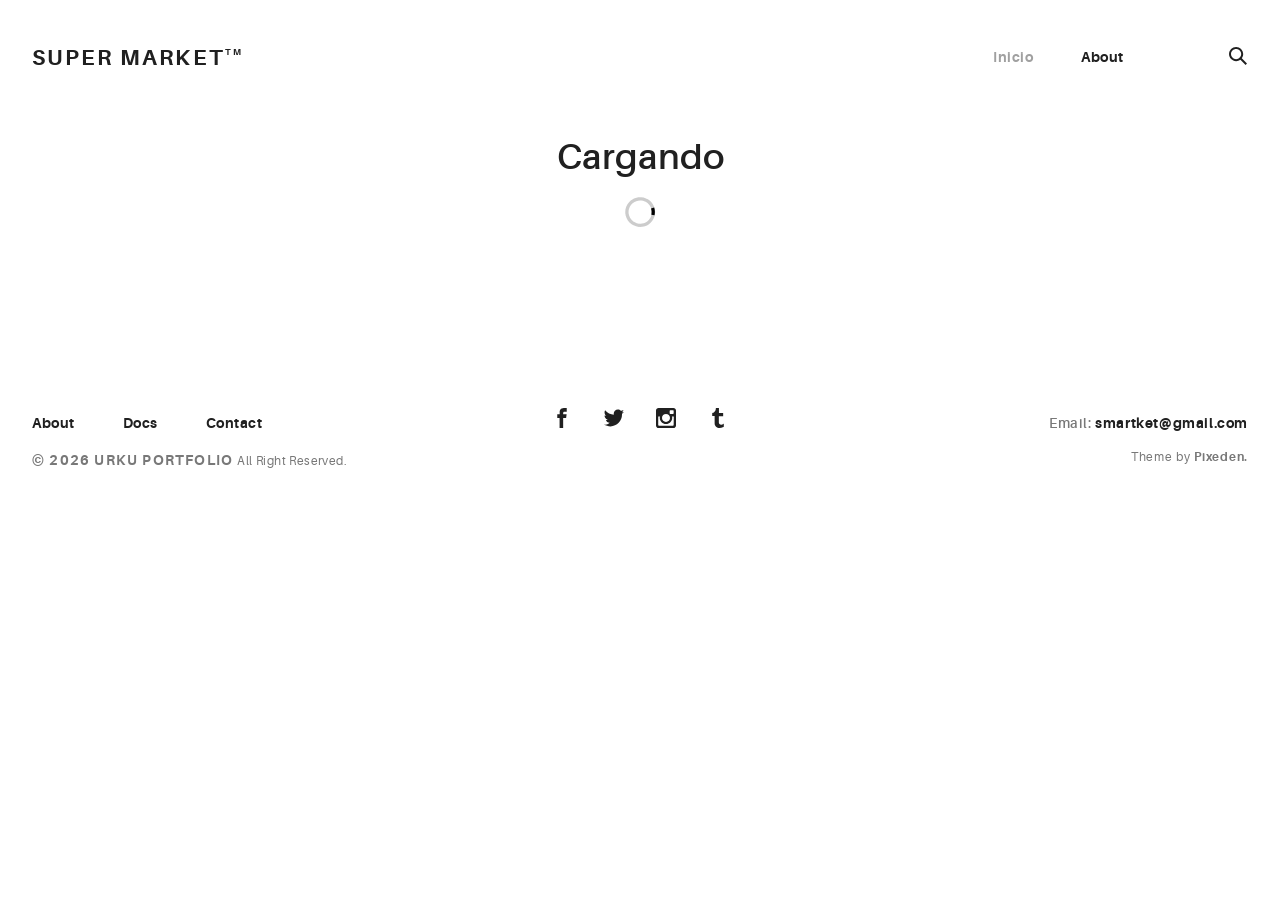
<file: docs/index.html>
<!doctype html>
<html lang="en">
<head>
  <meta charset="utf-8">
  <title>Portafolio</title>
  <!-- <base href="/"> -->
  <link rel="icon" type="image/svg+xml" href="assets/img/urku-ico.svg">
  <link rel="stylesheet" href="assets/css/aurora-pack.min.css">
  <link rel="stylesheet" href="assets/css/aurora-theme-base.min.css">
  <link rel="stylesheet" href="assets/css/urku.css">

  <meta name="viewport" content="width=device-width, initial-scale=1">
  <link rel="icon" type="image/x-icon" href="favicon.ico">
<link rel="stylesheet" href="styles.df80ecdfee89427e744a.css"></head>
<body>
  <app-root></app-root>
  <script src="assets/js/svg4everybody.min.js"></script>
  <script>svg4everybody();</script>
<script type="text/javascript" src="runtime.a66f828dca56eeb90e02.js"></script><script type="text/javascript" src="polyfills.2f4a59095805af02bd79.js"></script><script type="text/javascript" src="main.7299fb46232dbb055d49.js"></script></body>
</html>
</file>
<file: docs/assets/css/urku.css>
/* * * * * * * * * * * * * * * * * * * * *\ 
 UrkuPortfolio v1.0.0 
 Urku is a prtfolio template with a very clean style. 
 (c) 2016 Lionel <lionel@pixeden.com> (http://pixeden.com) 
 https://bitbucket.org/elrumordelaluz/urkuportfolio 
 Licensed under  MIT 
\* * * * * * * * * * * * * * * * * * * * */
@charset "UTF-8";
body {
  margin: 0;
}

.rk-container {
  margin-right: auto;
  margin-left: auto;
  padding-left: .25rem;
  padding-right: .25rem;
}
@media (min-width: 40em) {
  .rk-container {
    max-width: 88.88889em;
    width: 95vw;
  }
  .rk-container--inner {
    max-width: 68.88889em;
    width: 82vw;
  }
}
.rk-container--full {
  max-width: 100%;
  padding-left: 0;
  padding-right: 0;
  width: 100%;
}
@media (min-width: 64em) {
  .rk-container {
    padding-left: 0;
    padding-right: 0;
  }
}

.rk-main {
  z-index: 1;
  position: static;
}
.top-fixed .rk-main {
  padding-top: 8.5rem;
}
@media (min-width: 64em) {
  .rk-main {
    position: relative;
  }
}

.rk-header {
  background-color: #fff;
  position: relative;
  z-index: 5;
}
.top-fixed .rk-header {
  position: fixed;
}

.rk-topbar {
  -webkit-box-align: start;
  -webkit-align-items: flex-start;
  -ms-flex-align: start;
          align-items: flex-start;
  display: -webkit-box;
  display: -webkit-flex;
  display: -ms-flexbox;
  display:         flex;
  -webkit-flex-wrap: wrap;
      -ms-flex-wrap: wrap;
          flex-wrap: wrap;
  -webkit-box-pack: justify;
  -webkit-justify-content: space-between;
  -ms-flex-pack: justify;
          justify-content: space-between;
  padding-bottom: 3.3rem;
  padding-top: 2.8rem;
}
@media (min-width: 64em) {
  .rk-topbar {
    padding-bottom: 0;
  }
}

.rk-logo {
  -webkit-box-flex: 0;
  -webkit-flex: 0 0 100%;
      -ms-flex: 0 0 100%;
          flex: 0 0 100%;
  font-size: 1.375rem;
  font-weight: 700;
  letter-spacing: 2.25px;
  text-align: center;
  text-transform: uppercase;
  width: 20%;
}
.rk-logo sup {
  font-size: .5625rem;
  position: relative;
  top: -1px;
}
@media (min-width: 64em) {
  .rk-logo {
    -webkit-box-flex: 1;
    -webkit-flex: 1;
        -ms-flex: 1;
            flex: 1;
    text-align: left;
  }
}

.rk-search {
  -webkit-align-self: flex-start;
  -ms-flex-item-align: start;
          align-self: flex-start;
  margin-bottom: 3.4rem;
  margin-left: 7.7rem;
  padding-top: .16rem;
  position: relative;
}
.rk-search label,
.rk-search input {
  display: inline-block;
  vertical-align: middle;
}
.rk-search label {
  cursor: pointer;
  height: 1.875rem;
  left: -1.5rem;
  padding-bottom: .67em;
  padding-top: 0;
  position: absolute;
  top: 0;
  -webkit-transition: color .3s;
          transition: color .3s;
  width: 1.875rem;
  z-index: 20;
}
.rk-search svg {
  height: 100%;
  width: 100%;
}
.rk-search input {
  background-color: transparent;
  border: 0;
  font-size: .875rem;
  opacity: 0;
  outline: 0;
  padding: 0;
  padding-bottom: .3em;
  -webkit-transition: .3s;
          transition: .3s;
  z-index: 10;
  width: 1px;
}
.rk-search input:focus {
  opacity: 1;
  padding-left: .5rem;
  width: 100px;
}
.rk-search input:focus + label {
  color: #a0a0a0;
}

.rk-navmobile {
  position: relative;
}

.rk-mobile-menu {
  display: none;
}
.rk-mobile-menu + label {
  cursor: pointer;
  display: inline-block;
  height: 24px;
  left: 2.5vw;
  position: absolute;
  top: 2.7rem;
  width: 16px;
  z-index: 300;
}
.rk-mobile-menu + label svg {
  height: 4px;
  width: 20px;
  margin: 0;
  display: block;
  margin-bottom: 3px;
  -webkit-transition: .3s;
          transition: .3s;
}
.rk-mobile-menu + label svg:nth-of-type(1) {
  -webkit-transform-origin: center left;
      -ms-transform-origin: center left;
          transform-origin: center left;
}
.rk-mobile-menu + label svg:nth-of-type(3) {
  -webkit-transform-origin: center left;
      -ms-transform-origin: center left;
          transform-origin: center left;
}
@media (min-width: 64em) {
  .rk-mobile-menu + label {
    display: none;
  }
}
.rk-mobile-menu:checked + label,
.rk-mobile-menu + label:hover {
  color: #a0a0a0;
}
.rk-mobile-menu:checked + label svg:nth-of-type(1) {
  -webkit-transform: rotate(45deg);
      -ms-transform: rotate(45deg);
          transform: rotate(45deg);
}
.rk-mobile-menu:checked + label svg:nth-of-type(2) {
  -webkit-transform: translateX(-100%);
      -ms-transform: translateX(-100%);
          transform: translateX(-100%);
  opacity: 0;
}
.rk-mobile-menu:checked + label svg:nth-of-type(3) {
  -webkit-transform: rotate(-45deg);
      -ms-transform: rotate(-45deg);
          transform: rotate(-45deg);
}

.rk-footer {
  margin-top: 10.5rem;
  margin-bottom: 2rem;
}

.rk-footer__text {
  color: #787878;
  font-size: .75rem;
  margin-bottom: .875rem;
}
.rk-footer__text span {
  font-size: .875rem;
}

.rk-footer__copy {
  letter-spacing: .4px;
}
.rk-footer__copy span {
  letter-spacing: 1.2px;
}

.rk-footer__contact {
  display: inline-block;
  letter-spacing: .6px;
}

.rk-footer__by {
  letter-spacing: .7px;
}

.rk-social-btn {
  background: none;
  border: 0;
  display: inline-block;
  height: 20px;
  margin-left: 1rem;
  margin-right: 1rem;
  width: 20px;
}
.rk-social-btn:first-child {
  margin-left: 0;
}
.rk-social-btn:last-child {
  margin-right: 0;
}
.rk-social-btn svg {
  height: 100%;
  width: 100%;
}

.rk-layout-ctrl-cont {
  position: absolute;
  text-align: right;
  top: 2.65rem;
  padding-right: 2.5rem;
}
.top-fixed .rk-layout-ctrl-cont {
  position: fixed;
  z-index: 401;
}
.top-fixed .rk-layout-ctrl-cont:first-of-type {
  top: 2.65rem;
}
@media (min-width: 64em) {
  .rk-layout-ctrl-cont {
    padding-right: 0;
    top: 2.25rem;
  }
  .rk-layout-ctrl-cont:first-of-type {
    top: 0;
  }
  .top-fixed .rk-layout-ctrl-cont {
    top: 10.7625rem;
    z-index: -1;
  }
  .top-fixed .rk-layout-ctrl-cont:first-of-type {
    top: 8.5rem;
  }
}

.rk-layout-ctrl {
  cursor: pointer;
  display: none;
  float: right;
  clear: both;
  height: 28px;
  opacity: 0;
  padding-right: .09rem;
  padding-top: 0;
  -webkit-transition: color .3s;
          transition: color .3s;
  width: 20px;
  z-index: 401;
  position: absolute;
}
.rk-layout-ctrl:hover {
  color: #a0a0a0;
}
.rk-layout-ctrl svg {
  height: 100%;
  width: 100%;
}
@media (min-width: 40em) {
  .rk-layout-ctrl {
    display: inline-block;
  }
}
@media (min-width: 64em) {
  .rk-layout-ctrl {
    opacity: 1;
    position: static;
  }
}

.layout-ctrl-input {
  display: none;
}
.layout-ctrl-input:checked + .rk-layout-ctrl-cont label {
  display: none;
  color: #a0a0a0;
}
@media (min-width: 64em) {
  .layout-ctrl-input:checked + .rk-layout-ctrl-cont label {
    display: block;
  }
}

.rk-layout-ctrl-mobile {
  color: #a0a0a0;
  height: 19px;
  position: absolute;
  right: 40px;
  top: 46px;
  width: 19px;
  z-index: 400;
}
.top-fixed .rk-layout-ctrl-mobile {
  position: fixed;
}
.rk-layout-ctrl-mobile svg {
  -webkit-transition: -webkit-transform 250ms;
          transition:         transform 250ms;
  position: absolute;
  width: 48%;
}
.rk-layout-ctrl-mobile svg:nth-child(1),
.rk-layout-ctrl-mobile svg:nth-child(2) {
  top: 0;
  -webkit-transform-origin: top center;
      -ms-transform-origin: top center;
          transform-origin: top center;
}
.rk-layout-ctrl-mobile svg:nth-child(1),
.rk-layout-ctrl-mobile svg:nth-child(3) {
  left: 0;
}
.rk-layout-ctrl-mobile svg:nth-child(2),
.rk-layout-ctrl-mobile svg:nth-child(4) {
  right: 0;
}
.rk-layout-ctrl-mobile svg:nth-child(3),
.rk-layout-ctrl-mobile svg:nth-child(4) {
  bottom: 0;
  -webkit-transform-origin: bottom center;
      -ms-transform-origin: bottom center;
          transform-origin: bottom center;
}
.rk-layout-ctrl-mobile svg:nth-child(1),
.rk-layout-ctrl-mobile svg:nth-child(4) {
  -webkit-transform: scaleY(1.3);
      -ms-transform: scaleY(1.3);
          transform: scaleY(1.3);
}
.rk-layout-ctrl-mobile svg:nth-child(2),
.rk-layout-ctrl-mobile svg:nth-child(3) {
  -webkit-transform: scaleY(.7);
      -ms-transform: scaleY(.7);
          transform: scaleY(.7);
}
.rk-layout-ctrl-mobile.layout-blog svg:nth-child(1),
.rk-layout-ctrl-mobile.layout-blog svg:nth-child(3) {
  -webkit-transform: scaleX(1.3);
      -ms-transform: scaleX(1.3);
          transform: scaleX(1.3);
  -webkit-transform-origin: left center;
      -ms-transform-origin: left center;
          transform-origin: left center;
}
.rk-layout-ctrl-mobile.layout-blog svg:nth-child(2),
.rk-layout-ctrl-mobile.layout-blog svg:nth-child(4) {
  -webkit-transform: scaleX(1.3);
      -ms-transform: scaleX(1.3);
          transform: scaleX(1.3);
  -webkit-transform-origin: right center;
      -ms-transform-origin: right center;
          transform-origin: right center;
}
#layout-grid:checked ~ .rk-layout-ctrl-mobile svg {
  -webkit-transform: scale(1);
      -ms-transform: scale(1);
          transform: scale(1);
}
@media (max-width: 40em) {
  .rk-layout-ctrl-mobile {
    display: none;
  }
}
@media (min-width: 64em) {
  .rk-layout-ctrl-mobile {
    display: none;
  }
}

.rk-portfolio__items {
  margin-top: -4px;
}
@media (min-width: 40em) {
  .rk-portfolio__items {
    display: -webkit-box;
    display: -webkit-flex;
    display: -ms-flexbox;
    display:         flex;
    -webkit-flex-wrap: wrap;
        -ms-flex-wrap: wrap;
            flex-wrap: wrap;
    margin-left: -4px;
    margin-right: -4px;
  }
}

.rk-item {
  display: block;
  margin: 0;
  margin-bottom: .5rem;
  position: relative;
}
.rk-item.ae-masonry__item {
  display: inline-block;
  margin-bottom: 0;
}
.rk-item img {
  display: block;
  width: 100%;
}
.rk-item:hover .item-meta {
  opacity: 1;
  visibility: visible;
}
.rk-item--flex {
  background-position: center center;
  background-repeat: no-repeat;
  background-size: cover;
  border-color: white;
  border-width: 4px;
  border-style: solid;
  -webkit-box-flex: 1;
  -webkit-flex: 1;
      -ms-flex: 1;
          flex: 1;
  margin-bottom: 0;
  overflow: hidden;
}
.rk-item--flex:after {
  display: none;
}
.rk-item--flex:before {
  content: "";
  display: block;
  padding-top: 100%;
}
.rk-item--flex:hover {
  background-color: #000;
  background-blend-mode: luminosity;
}
@media (min-width: 40em) {
  .rk-item {
    border-width: 4px;
  }
}

.post-img {
  background-position: center center;
  background-repeat: no-repeat;
  background-size: cover;
  display: block;
  position: relative;
}
.post-img:before {
  content: "";
  display: block;
  padding-top: 100%;
}
.post-img:hover {
  background-color: #000;
  background-blend-mode: luminosity;
}
.post-img:hover .item-meta {
  opacity: 1;
  visibility: visible;
}

.item-meta {
  -webkit-box-align: center;
  -webkit-align-items: center;
  -ms-flex-align: center;
          align-items: center;
  background-color: rgba(255, 255, 255, .75);
  bottom: 0;
  color: #202020;
  display: -webkit-box;
  display: -webkit-flex;
  display: -ms-flexbox;
  display:         flex;
  -webkit-box-orient: vertical;
  -webkit-box-direction: normal;
  -webkit-flex-direction: column;
      -ms-flex-direction: column;
          flex-direction: column;
  font-size: .67rem;
  -webkit-box-pack: center;
  -webkit-justify-content: center;
  -ms-flex-pack: center;
          justify-content: center;
  left: 0;
  margin: auto;
  opacity: 0;
  padding: 2%;
  position: absolute;
  right: 0;
  text-align: center;
  -webkit-transition: opacity .5s;
          transition: opacity .5s;
  top: 0;
}
.item-meta h2 {
  font-size: 2.25em;
  font-weight: 700;
}
.item-meta p {
  font-size: 1.5em;
  margin-bottom: 0;
}
@media (min-width: 64em) {
  .item-meta {
    font-size: 1vw;
  }
}
@media (min-width: 94.75em) {
  .item-meta {
    font-size: 1rem;
  }
}

@media (min-width: 40em) {
  .rk-size-12 .item-meta h2,
  .fz-12 .item-meta2 h2 {
    font-size: 2.25em;
  }
  .rk-size-12 .item-meta p,
  .fz-12 .item-meta2 p {
    font-size: 1.5em;
  }
  .rk-size-8 .item-meta h2,
  .fz-8 .item-meta h2 {
    font-size: 2em;
  }
  .rk-size-8 .item-meta p,
  .fz-8 .item-meta p {
    font-size: 1.5em;
  }
  .rk-size-6 .item-meta h2,
  .fz-6 .item-meta h2 {
    font-size: 1.75em;
  }
  .rk-size-6 .item-meta p,
  .fz-6 .item-meta p {
    font-size: 1.3125em;
  }
  .rk-size-4 .item-meta h2,
  .fz-4 .item-meta h2 {
    font-size: 1.5em;
  }
  .rk-size-4 .item-meta p,
  .fz-4 .item-meta p {
    font-size: 1.125em;
  }
  .rk-size-3 .item-meta h2,
  .fz-3 .item-meta h2 {
    font-size: 1.3125em;
  }
  .rk-size-3 .item-meta p,
  .fz-3 .item-meta p {
    font-size: 1.125em;
  }
  #layout-grid:checked ~ .rk-portfolio .rk-tosize-12 .item-meta h2 {
    font-size: 2.25em;
  }
  #layout-grid:checked ~ .rk-portfolio .rk-tosize-12 .item-meta p {
    font-size: 1.5em;
  }
  #layout-grid:checked ~ .rk-portfolio .rk-tosize-6 .item-meta h2 {
    font-size: 1.75em;
  }
  #layout-grid:checked ~ .rk-portfolio .rk-tosize-6 .item-meta p {
    font-size: 1.3125em;
  }
  #layout-grid:checked ~ .rk-portfolio .rk-tosize-4 .item-meta h2,
  #layout-grid:checked ~ .rk-portfolio .rk-tosize-8 .rk-tosize-6 .item-meta h2 {
    font-size: 1.5em;
  }
  #layout-grid:checked ~ .rk-portfolio .rk-tosize-4 .item-meta p,
  #layout-grid:checked ~ .rk-portfolio .rk-tosize-8 .rk-tosize-6 .item-meta p {
    font-size: 1.125em;
  }
  #layout-grid:checked ~ .rk-portfolio .rk-tosize-3 .item-meta h2,
  #layout-grid:checked ~ .rk-portfolio .rk-tosize-6 .rk-tosize-6 .item-meta h2 {
    font-size: 1.3125em;
  }
  #layout-grid:checked ~ .rk-portfolio .rk-tosize-3 .item-meta p,
  #layout-grid:checked ~ .rk-portfolio .rk-tosize-6 .rk-tosize-6 .item-meta p {
    font-size: 1.125em;
  }
}

.ae-masonry .item-meta h2 {
  font-size: 2.25em;
}

.ae-masonry .item-meta p {
  font-size: 1.5em;
}

@media (min-width: 40em) {
  .rk-portfolio .ae-masonry-sm-2 .item-meta h2,
  .rk-portfolio .ae-grid__item[class*="item-sm"]:nth-child(1):nth-last-child(2) h2,
  .rk-portfolio .ae-grid__item[class*="item-sm"]:nth-child(1):nth-last-child(2) ~ .ae-grid__item[class*="item-sm"] h2 {
    font-size: 1.75em;
  }
  .rk-portfolio .ae-masonry-sm-2 .item-meta p,
  .rk-portfolio .ae-grid__item[class*="item-sm"]:nth-child(1):nth-last-child(2) p,
  .rk-portfolio .ae-grid__item[class*="item-sm"]:nth-child(1):nth-last-child(2) ~ .ae-grid__item[class*="item-sm"] p {
    font-size: 1.3125em;
  }
  .rk-portfolio .ae-masonry-sm-3 .item-meta h2,
  .rk-portfolio .ae-grid__item[class*="item-sm"]:nth-child(1):nth-last-child(3) h2,
  .rk-portfolio .ae-grid__item[class*="item-sm"]:nth-child(1):nth-last-child(3) ~ .ae-grid__item[class*="item-sm"] h2 {
    font-size: 1.5em;
  }
  .rk-portfolio .ae-masonry-sm-3 .item-meta p,
  .rk-portfolio .ae-grid__item[class*="item-sm"]:nth-child(1):nth-last-child(3) p,
  .rk-portfolio .ae-grid__item[class*="item-sm"]:nth-child(1):nth-last-child(3) ~ .ae-grid__item[class*="item-sm"] p {
    font-size: 1.125em;
  }
  .rk-portfolio .ae-masonry-sm-4 .item-meta h2,
  .rk-portfolio .ae-grid__item[class*="item-sm"]:nth-child(1):nth-last-child(4) h2,
  .rk-portfolio .ae-grid__item[class*="item-sm"]:nth-child(1):nth-last-child(4) ~ .ae-grid__item[class*="item-sm"] h2 {
    font-size: 1.3125em;
  }
  .rk-portfolio .ae-masonry-sm-4 .item-meta p,
  .rk-portfolio .ae-grid__item[class*="item-sm"]:nth-child(1):nth-last-child(4) p,
  .rk-portfolio .ae-grid__item[class*="item-sm"]:nth-child(1):nth-last-child(4) ~ .ae-grid__item[class*="item-sm"] p {
    font-size: 1.125em;
  }
}

@media (min-width: 52em) {
  .rk-portfolio .ae-masonry-md-2 .item-meta h2,
  .rk-portfolio .ae-grid__item[class*="item-md"]:nth-child(1):nth-last-child(2) h2,
  .rk-portfolio .ae-grid__item[class*="item-md"]:nth-child(1):nth-last-child(2) ~ .ae-grid__item[class*="item-md"] h2 {
    font-size: 1.75em;
  }
  .rk-portfolio .ae-masonry-md-2 .item-meta p,
  .rk-portfolio .ae-grid__item[class*="item-md"]:nth-child(1):nth-last-child(2) p,
  .rk-portfolio .ae-grid__item[class*="item-md"]:nth-child(1):nth-last-child(2) ~ .ae-grid__item[class*="item-md"] p {
    font-size: 1.3125em;
  }
  .rk-portfolio .ae-masonry-md-3 .item-meta h2,
  .rk-portfolio .ae-grid__item[class*="item-md"]:nth-child(1):nth-last-child(3) h2,
  .rk-portfolio .ae-grid__item[class*="item-md"]:nth-child(1):nth-last-child(3) ~ .ae-grid__item[class*="item-md"] h2 {
    font-size: 1.5em;
  }
  .rk-portfolio .ae-masonry-md-3 .item-meta p,
  .rk-portfolio .ae-grid__item[class*="item-md"]:nth-child(1):nth-last-child(3) p,
  .rk-portfolio .ae-grid__item[class*="item-md"]:nth-child(1):nth-last-child(3) ~ .ae-grid__item[class*="item-md"] p {
    font-size: 1.125em;
  }
  .rk-portfolio .ae-masonry-md-4 .item-meta h2,
  .rk-portfolio .ae-grid__item[class*="item-md"]:nth-child(1):nth-last-child(4) h2,
  .rk-portfolio .ae-grid__item[class*="item-md"]:nth-child(1):nth-last-child(4) ~ .ae-grid__item[class*="item-md"] h2 {
    font-size: 1.3125em;
  }
  .rk-portfolio .ae-masonry-md-4 .item-meta p,
  .rk-portfolio .ae-grid__item[class*="item-md"]:nth-child(1):nth-last-child(4) p,
  .rk-portfolio .ae-grid__item[class*="item-md"]:nth-child(1):nth-last-child(4) ~ .ae-grid__item[class*="item-md"] p {
    font-size: 1.125em;
  }
}

@media (min-width: 64em) {
  .rk-portfolio .ae-masonry-lg-2 .item-meta h2,
  .rk-portfolio .ae-grid__item[class*="item-lg"]:nth-child(1):nth-last-child(2) h2,
  .rk-portfolio .ae-grid__item[class*="item-lg"]:nth-child(1):nth-last-child(2) ~ .ae-grid__item[class*="item-lg"] h2 {
    font-size: 1.75em;
  }
  .rk-portfolio .ae-masonry-lg-2 .item-meta p,
  .rk-portfolio .ae-grid__item[class*="item-lg"]:nth-child(1):nth-last-child(2) p,
  .rk-portfolio .ae-grid__item[class*="item-lg"]:nth-child(1):nth-last-child(2) ~ .ae-grid__item[class*="item-lg"] p {
    font-size: 1.3125em;
  }
  .rk-portfolio .ae-masonry-lg-3 .item-meta h2,
  .rk-portfolio .ae-grid__item[class*="item-lg"]:nth-child(1):nth-last-child(3) h2,
  .rk-portfolio .ae-grid__item[class*="item-lg"]:nth-child(1):nth-last-child(3) ~ .ae-grid__item[class*="item-lg"] h2 {
    font-size: 1.5em;
  }
  .rk-portfolio .ae-masonry-lg-3 .item-meta p,
  .rk-portfolio .ae-grid__item[class*="item-lg"]:nth-child(1):nth-last-child(3) p,
  .rk-portfolio .ae-grid__item[class*="item-lg"]:nth-child(1):nth-last-child(3) ~ .ae-grid__item[class*="item-lg"] p {
    font-size: 1.125em;
  }
  .rk-portfolio .ae-masonry-lg-4 .item-meta h2,
  .rk-portfolio .ae-grid__item[class*="item-lg"]:nth-child(1):nth-last-child(4) h2,
  .rk-portfolio .ae-grid__item[class*="item-lg"]:nth-child(1):nth-last-child(4) ~ .ae-grid__item[class*="item-lg"] h2 {
    font-size: 1.3125em;
  }
  .rk-portfolio .ae-masonry-lg-4 .item-meta p,
  .rk-portfolio .ae-grid__item[class*="item-lg"]:nth-child(1):nth-last-child(4) p,
  .rk-portfolio .ae-grid__item[class*="item-lg"]:nth-child(1):nth-last-child(4) ~ .ae-grid__item[class*="item-lg"] p {
    font-size: 1.125em;
  }
}

@media (min-width: 75em) {
  .rk-portfolio .ae-masonry-xl-2 .item-meta h2,
  .rk-portfolio .ae-grid__item[class*="item-xl"]:nth-child(1):nth-last-child(2) h2,
  .rk-portfolio .ae-grid__item[class*="item-xl"]:nth-child(1):nth-last-child(2) ~ .ae-grid__item[class*="item-xl"] h2 {
    font-size: 1.75em;
  }
  .rk-portfolio .ae-masonry-xl-2 .item-meta p,
  .rk-portfolio .ae-grid__item[class*="item-xl"]:nth-child(1):nth-last-child(2) p,
  .rk-portfolio .ae-grid__item[class*="item-xl"]:nth-child(1):nth-last-child(2) ~ .ae-grid__item[class*="item-xl"] p {
    font-size: 1.3125em;
  }
  .rk-portfolio .ae-masonry-xl-3 .item-meta h2,
  .rk-portfolio .ae-grid__item[class*="item-xl"]:nth-child(1):nth-last-child(3) h2,
  .rk-portfolio .ae-grid__item[class*="item-xl"]:nth-child(1):nth-last-child(3) ~ .ae-grid__item[class*="item-xl"] h2 {
    font-size: 1.5em;
  }
  .rk-portfolio .ae-masonry-xl-3 .item-meta p,
  .rk-portfolio .ae-grid__item[class*="item-xl"]:nth-child(1):nth-last-child(3) p,
  .rk-portfolio .ae-grid__item[class*="item-xl"]:nth-child(1):nth-last-child(3) ~ .ae-grid__item[class*="item-xl"] p {
    font-size: 1.125em;
  }
  .rk-portfolio .ae-masonry-xl-4 .item-meta h2,
  .rk-portfolio .ae-grid__item[class*="item-xl"]:nth-child(1):nth-last-child(4) h2,
  .rk-portfolio .ae-grid__item[class*="item-xl"]:nth-child(1):nth-last-child(4) ~ .ae-grid__item[class*="item-xl"] h2 {
    font-size: 1.3125em;
  }
  .rk-portfolio .ae-masonry-xl-4 .item-meta p,
  .rk-portfolio .ae-grid__item[class*="item-xl"]:nth-child(1):nth-last-child(4) p,
  .rk-portfolio .ae-grid__item[class*="item-xl"]:nth-child(1):nth-last-child(4) ~ .ae-grid__item[class*="item-xl"] p {
    font-size: 1.125em;
  }
}

@media (min-width: 40em) {
  .rk-size-1 {
    -webkit-box-flex: 0;
    -webkit-flex-grow: 0;
    -ms-flex-positive: 0;
            flex-grow: 0;
    -webkit-flex-shrink: 0;
    -ms-flex-negative: 0;
            flex-shrink: 0;
    -webkit-flex-basis: auto;
    -ms-flex-preferred-size: auto;
            flex-basis: auto;
    width: 8.33333%;
  }
  .rk-size-2 {
    -webkit-box-flex: 0;
    -webkit-flex-grow: 0;
    -ms-flex-positive: 0;
            flex-grow: 0;
    -webkit-flex-shrink: 0;
    -ms-flex-negative: 0;
            flex-shrink: 0;
    -webkit-flex-basis: auto;
    -ms-flex-preferred-size: auto;
            flex-basis: auto;
    width: 16.66667%;
  }
  .rk-size-3 {
    -webkit-box-flex: 0;
    -webkit-flex-grow: 0;
    -ms-flex-positive: 0;
            flex-grow: 0;
    -webkit-flex-shrink: 0;
    -ms-flex-negative: 0;
            flex-shrink: 0;
    -webkit-flex-basis: auto;
    -ms-flex-preferred-size: auto;
            flex-basis: auto;
    width: 25%;
  }
  .rk-size-4 {
    -webkit-box-flex: 0;
    -webkit-flex-grow: 0;
    -ms-flex-positive: 0;
            flex-grow: 0;
    -webkit-flex-shrink: 0;
    -ms-flex-negative: 0;
            flex-shrink: 0;
    -webkit-flex-basis: auto;
    -ms-flex-preferred-size: auto;
            flex-basis: auto;
    width: 33.33333%;
  }
  .rk-size-5 {
    -webkit-box-flex: 0;
    -webkit-flex-grow: 0;
    -ms-flex-positive: 0;
            flex-grow: 0;
    -webkit-flex-shrink: 0;
    -ms-flex-negative: 0;
            flex-shrink: 0;
    -webkit-flex-basis: auto;
    -ms-flex-preferred-size: auto;
            flex-basis: auto;
    width: 41.66667%;
  }
  .rk-size-6 {
    -webkit-box-flex: 0;
    -webkit-flex-grow: 0;
    -ms-flex-positive: 0;
            flex-grow: 0;
    -webkit-flex-shrink: 0;
    -ms-flex-negative: 0;
            flex-shrink: 0;
    -webkit-flex-basis: auto;
    -ms-flex-preferred-size: auto;
            flex-basis: auto;
    width: 50%;
  }
  .rk-size-7 {
    -webkit-box-flex: 0;
    -webkit-flex-grow: 0;
    -ms-flex-positive: 0;
            flex-grow: 0;
    -webkit-flex-shrink: 0;
    -ms-flex-negative: 0;
            flex-shrink: 0;
    -webkit-flex-basis: auto;
    -ms-flex-preferred-size: auto;
            flex-basis: auto;
    width: 58.33333%;
  }
  .rk-size-8 {
    -webkit-box-flex: 0;
    -webkit-flex-grow: 0;
    -ms-flex-positive: 0;
            flex-grow: 0;
    -webkit-flex-shrink: 0;
    -ms-flex-negative: 0;
            flex-shrink: 0;
    -webkit-flex-basis: auto;
    -ms-flex-preferred-size: auto;
            flex-basis: auto;
    width: 66.66667%;
  }
  .rk-size-9 {
    -webkit-box-flex: 0;
    -webkit-flex-grow: 0;
    -ms-flex-positive: 0;
            flex-grow: 0;
    -webkit-flex-shrink: 0;
    -ms-flex-negative: 0;
            flex-shrink: 0;
    -webkit-flex-basis: auto;
    -ms-flex-preferred-size: auto;
            flex-basis: auto;
    width: 75%;
  }
  .rk-size-10 {
    -webkit-box-flex: 0;
    -webkit-flex-grow: 0;
    -ms-flex-positive: 0;
            flex-grow: 0;
    -webkit-flex-shrink: 0;
    -ms-flex-negative: 0;
            flex-shrink: 0;
    -webkit-flex-basis: auto;
    -ms-flex-preferred-size: auto;
            flex-basis: auto;
    width: 83.33333%;
  }
  .rk-size-11 {
    -webkit-box-flex: 0;
    -webkit-flex-grow: 0;
    -ms-flex-positive: 0;
            flex-grow: 0;
    -webkit-flex-shrink: 0;
    -ms-flex-negative: 0;
            flex-shrink: 0;
    -webkit-flex-basis: auto;
    -ms-flex-preferred-size: auto;
            flex-basis: auto;
    width: 91.66667%;
  }
  .rk-size-12 {
    -webkit-box-flex: 0;
    -webkit-flex-grow: 0;
    -ms-flex-positive: 0;
            flex-grow: 0;
    -webkit-flex-shrink: 0;
    -ms-flex-negative: 0;
            flex-shrink: 0;
    -webkit-flex-basis: auto;
    -ms-flex-preferred-size: auto;
            flex-basis: auto;
    width: 100%;
  }
}

#layout-grid:checked ~ .rk-portfolio .rk-tosize-1 {
  -webkit-box-flex: 0;
  -webkit-flex-grow: 0;
  -ms-flex-positive: 0;
          flex-grow: 0;
  -webkit-flex-shrink: 0;
  -ms-flex-negative: 0;
          flex-shrink: 0;
  -webkit-flex-basis: auto;
  -ms-flex-preferred-size: auto;
          flex-basis: auto;
  width: 8.33333%;
}

#layout-grid:checked ~ .rk-portfolio .rk-tosize-2 {
  -webkit-box-flex: 0;
  -webkit-flex-grow: 0;
  -ms-flex-positive: 0;
          flex-grow: 0;
  -webkit-flex-shrink: 0;
  -ms-flex-negative: 0;
          flex-shrink: 0;
  -webkit-flex-basis: auto;
  -ms-flex-preferred-size: auto;
          flex-basis: auto;
  width: 16.66667%;
}

#layout-grid:checked ~ .rk-portfolio .rk-tosize-3 {
  -webkit-box-flex: 0;
  -webkit-flex-grow: 0;
  -ms-flex-positive: 0;
          flex-grow: 0;
  -webkit-flex-shrink: 0;
  -ms-flex-negative: 0;
          flex-shrink: 0;
  -webkit-flex-basis: auto;
  -ms-flex-preferred-size: auto;
          flex-basis: auto;
  width: 25%;
}

#layout-grid:checked ~ .rk-portfolio .rk-tosize-4 {
  -webkit-box-flex: 0;
  -webkit-flex-grow: 0;
  -ms-flex-positive: 0;
          flex-grow: 0;
  -webkit-flex-shrink: 0;
  -ms-flex-negative: 0;
          flex-shrink: 0;
  -webkit-flex-basis: auto;
  -ms-flex-preferred-size: auto;
          flex-basis: auto;
  width: 33.33333%;
}

#layout-grid:checked ~ .rk-portfolio .rk-tosize-5 {
  -webkit-box-flex: 0;
  -webkit-flex-grow: 0;
  -ms-flex-positive: 0;
          flex-grow: 0;
  -webkit-flex-shrink: 0;
  -ms-flex-negative: 0;
          flex-shrink: 0;
  -webkit-flex-basis: auto;
  -ms-flex-preferred-size: auto;
          flex-basis: auto;
  width: 41.66667%;
}

#layout-grid:checked ~ .rk-portfolio .rk-tosize-6 {
  -webkit-box-flex: 0;
  -webkit-flex-grow: 0;
  -ms-flex-positive: 0;
          flex-grow: 0;
  -webkit-flex-shrink: 0;
  -ms-flex-negative: 0;
          flex-shrink: 0;
  -webkit-flex-basis: auto;
  -ms-flex-preferred-size: auto;
          flex-basis: auto;
  width: 50%;
}

#layout-grid:checked ~ .rk-portfolio .rk-tosize-7 {
  -webkit-box-flex: 0;
  -webkit-flex-grow: 0;
  -ms-flex-positive: 0;
          flex-grow: 0;
  -webkit-flex-shrink: 0;
  -ms-flex-negative: 0;
          flex-shrink: 0;
  -webkit-flex-basis: auto;
  -ms-flex-preferred-size: auto;
          flex-basis: auto;
  width: 58.33333%;
}

#layout-grid:checked ~ .rk-portfolio .rk-tosize-8 {
  -webkit-box-flex: 0;
  -webkit-flex-grow: 0;
  -ms-flex-positive: 0;
          flex-grow: 0;
  -webkit-flex-shrink: 0;
  -ms-flex-negative: 0;
          flex-shrink: 0;
  -webkit-flex-basis: auto;
  -ms-flex-preferred-size: auto;
          flex-basis: auto;
  width: 66.66667%;
}

#layout-grid:checked ~ .rk-portfolio .rk-tosize-9 {
  -webkit-box-flex: 0;
  -webkit-flex-grow: 0;
  -ms-flex-positive: 0;
          flex-grow: 0;
  -webkit-flex-shrink: 0;
  -ms-flex-negative: 0;
          flex-shrink: 0;
  -webkit-flex-basis: auto;
  -ms-flex-preferred-size: auto;
          flex-basis: auto;
  width: 75%;
}

#layout-grid:checked ~ .rk-portfolio .rk-tosize-10 {
  -webkit-box-flex: 0;
  -webkit-flex-grow: 0;
  -ms-flex-positive: 0;
          flex-grow: 0;
  -webkit-flex-shrink: 0;
  -ms-flex-negative: 0;
          flex-shrink: 0;
  -webkit-flex-basis: auto;
  -ms-flex-preferred-size: auto;
          flex-basis: auto;
  width: 83.33333%;
}

#layout-grid:checked ~ .rk-portfolio .rk-tosize-11 {
  -webkit-box-flex: 0;
  -webkit-flex-grow: 0;
  -ms-flex-positive: 0;
          flex-grow: 0;
  -webkit-flex-shrink: 0;
  -ms-flex-negative: 0;
          flex-shrink: 0;
  -webkit-flex-basis: auto;
  -ms-flex-preferred-size: auto;
          flex-basis: auto;
  width: 91.66667%;
}

#layout-grid:checked ~ .rk-portfolio .rk-tosize-12 {
  -webkit-box-flex: 0;
  -webkit-flex-grow: 0;
  -ms-flex-positive: 0;
          flex-grow: 0;
  -webkit-flex-shrink: 0;
  -ms-flex-negative: 0;
          flex-shrink: 0;
  -webkit-flex-basis: auto;
  -ms-flex-preferred-size: auto;
          flex-basis: auto;
  width: 100%;
}

#layout-grid:checked ~ .rk-portfolio .rk-tosize-auto {
  -webkit-box-flex: 1;
  -webkit-flex: 1;
      -ms-flex: 1;
          flex: 1;
}

@media (min-width: 40em) {
  .rk-landscape:before {
    padding-top: 66.93548%;
  }
  .rk-landscape-alt:before {
    padding-top: 56.45161%;
  }
  .rk-portrait:before {
    padding-top: 134.74026%;
  }
  .rk-square:before {
    padding-top: 100%;
  }
}

#layout-grid:checked ~ .rk-portfolio .rk-tolandscape:before,
#layout-grid:checked ~ .rk-blog .rk-tolandscape:before,
.rk-blog--columns .rk-tolandscape:before {
  padding-top: 66.93548%;
}

#layout-grid:checked ~ .rk-portfolio .rk-tolandscape-alt:before,
#layout-grid:checked ~ .rk-blog .rk-tolandscape-alt:before,
.rk-blog--columns .rk-tolandscape-alt:before {
  padding-top: 56.45161%;
}

#layout-grid:checked ~ .rk-portfolio .rk-toportrait:before,
#layout-grid:checked ~ .rk-blog .rk-toportrait:before,
.rk-blog--columns .rk-toportrait:before {
  padding-top: 134.74026%;
}

#layout-grid:checked ~ .rk-portfolio .rk-tosquare:before,
#layout-grid:checked ~ .rk-blog .rk-tosquare:before,
.rk-blog--columns .rk-tosquare:before {
  padding-top: 100%;
}

.item-1 {
  background-image: url("../img/project-1.jpg");
}
@media (min-width: 40em) {
  #layout-grid:checked ~ .rk-portfolio .item-1 {
    background-position: center left;
  }
}

.item-2 {
  background-image: url("../img/project-2.jpg");
}

.item-3 {
  background-image: url("../img/project-3.jpg");
}

.item-4 {
  background-image: url("../img/project-4.jpg");
}

.item-5 {
  background-image: url("../img/project-5.jpg");
}
@media (min-width: 40em) {
  #layout-grid:checked ~ .rk-portfolio .item-5 {
    background-position: center left;
  }
}

.item-6 {
  background-image: url("../img/project-6.jpg");
}
@media (min-width: 40em) {
  #layout-grid:checked ~ .rk-portfolio .item-6 {
    background-position: top center;
  }
}

.item-7 {
  background-image: url("../img/project-7.jpg");
}

.item-8 {
  background-image: url("../img/project-8.jpg");
}

.item-9 {
  background-image: url("../img/project-9.jpg");
}

.item-10 {
  background-image: url("../img/project-10.jpg");
}

.item-11 {
  background-image: url("../img/project-11.jpg");
}

.item-12 {
  background-image: url("../img/project-12.jpg");
}

.item-13 {
  background-image: url("../img/project-13.jpg");
}
@media (min-width: 40em) {
  #layout-grid:checked ~ .rk-portfolio .item-13 {
    background-position: top right;
  }
  #layout-grid:checked ~ .rk-portfolio .item-13 {
    background-size: 142%;
  }
}

.item-14 {
  background-image: url("../img/project-14.jpg");
}

.item-15 {
  background-image: url("../img/project-15.jpg");
}

@media (min-width: 40em) {
  #layout-grid:checked ~ .rk-portfolio .rk-items-cont {
    display: -webkit-box;
    display: -webkit-flex;
    display: -ms-flexbox;
    display:         flex;
  }
}

.rk-portfolio-cover {
  background-position: center center;
  background-size: cover;
  display: -webkit-box;
  display: -webkit-flex;
  display: -ms-flexbox;
  display:         flex;
  -webkit-box-pack: center;
  -webkit-justify-content: center;
  -ms-flex-pack: center;
          justify-content: center;
  -webkit-box-align: end;
  -webkit-align-items: flex-end;
  -ms-flex-align: end;
          align-items: flex-end;
  height: 100vh;
  padding-bottom: 1.5rem;
  width: 100%;
}
@media (min-width: 40em) {
  .rk-portfolio-cover {
    padding-bottom: 2.5rem;
  }
}

.rk-portfolio--inner img {
  width: 100%;
}

.rk-portfolio-title {
  letter-spacing: .0359em;
}

.rk-portfolio-category {
  letter-spacing: .021em;
}

.rk-portfolio-inner-client span {
  letter-spacing: .05em;
}

.rk-portfolio-inner-website {
  letter-spacing: .05em;
}

.rk-portfolio-inner-date {
  letter-spacing: .02em;
}

.rk-portfolio-info {
  margin-top: 4.9rem;
}

.rk-portfolio-inner-title {
  margin-top: .2em;
}

.rk-portfolio-details p {
  margin-bottom: .4rem;
}

.item-inside__meta {
  text-align: center;
}
.item-inside__meta--contrast:before {
  background-color: rgba(255, 255, 255, .3);
  content: "";
  height: 100%;
  left: 0;
  position: absolute;
  top: 0;
  width: 100%;
  z-index: 1;
}
.item-inside__meta .rk-portfolio-title,
.item-inside__meta .rk-portfolio-category {
  position: relative;
  z-index: 2;
}

.inner-box-1 {
  margin-top: 3.4rem;
}

.inner-box-3 {
  margin-top: 6.6rem;
}

.inner-box-4 {
  margin-top: 6rem;
}

.item-inside-1 {
  /* background-image: url("../img/project-1.jpg"); */
  background-position: 50% 100%;
  background-size: 350%;
}
@media only screen and (-webkit-min-device-pixel-ratio: 1.5), only screen and (min--moz-device-pixel-ratio: 1.5), only screen and (-o-min-device-pixel-ratio: 3/2), only screen and (min-device-pixel-ratio: 1.5) {
  .item-inside-1 {
    background-image: url("../img/project-1h.jpg");
  }
}
@media (min-width: 40em) {
  .item-inside-1 {
    background-size: 150%;
  }
}

.post-inside-1 {
  background-image: url("../img/post-1.jpg");
}

#layout-grid:checked ~ .rk-portfolio,
#layout-grid:checked ~ .rk-blog {
  -webkit-animation: op2 .5s;
          animation: op2 .5s;
}

#layout-base:checked ~ .rk-portfolio,
#layout-base:checked ~ .rk-blog {
  -webkit-animation: op .5s;
          animation: op .5s;
}

@-webkit-keyframes op {
  0% {
    opacity: 0;
  }
  100% {
    opacity: 1;
  }
}

@keyframes op {
  0% {
    opacity: 0;
  }
  100% {
    opacity: 1;
  }
}

@-webkit-keyframes op2 {
  0% {
    opacity: 0;
  }
  100% {
    opacity: 1;
  }
}

@keyframes op2 {
  0% {
    opacity: 0;
  }
  100% {
    opacity: 1;
  }
}

.rk-blog {
  padding-top: .25rem;
}

.rk-blog__items {
  margin-bottom: 2.7rem;
}
@media (min-width: 40em) {
  .rk-blog__items {
    -webkit-column-count: 1;
       -moz-column-count: 1;
            column-count: 1;
    -webkit-column-gap: .5rem;
       -moz-column-gap: .5rem;
            column-gap: .5rem;
  }
}

.rk-blog__item {
  display: inline-block;
  margin: 0 0 10.6rem;
  width: 100%;
}

@media (min-width: 40em) {
  #layout-grid:checked ~ .rk-blog .rk-blog__items,
  .rk-blog--columns .rk-blog__items {
    -webkit-column-count: 2;
       -moz-column-count: 2;
            column-count: 2;
    margin-bottom: 6.2rem;
  }
}

@media (min-width: 75em) {
  #layout-grid:checked ~ .rk-blog .rk-blog__items,
  .rk-blog--columns .rk-blog__items {
    -webkit-column-count: 3;
       -moz-column-count: 3;
            column-count: 3;
  }
}

.blog-info,
.blog-meta {
  margin: 0 auto;
  text-align: center;
  width: 78.5%;
}

.blog-info {
  margin-top: 4rem;
}

.blog-info__title {
  letter-spacing: .04em;
}

.blog-info__author {
  letter-spacing: .02em;
  margin-top: 1em;
}

.blog-info__excerpt {
  margin-top: 3.9rem;
  letter-spacing: .05em;
  line-height: 1.8125;
  text-align: left;
}
.blog-info__excerpt:not(:empty):after {
  content: " […]";
}

.blog-meta {
  -webkit-box-align: baseline;
  -webkit-align-items: baseline;
  -ms-flex-align: baseline;
          align-items: baseline;
  display: -webkit-box;
  display: -webkit-flex;
  display: -ms-flexbox;
  display:         flex;
  -webkit-flex-wrap: wrap;
      -ms-flex-wrap: wrap;
          flex-wrap: wrap;
  -webkit-box-pack: justify;
  -webkit-justify-content: space-between;
  -ms-flex-pack: justify;
          justify-content: space-between;
  margin-top: 3.5rem;
}

.blog-meta__comments {
  letter-spacing: .06em;
}

.blog-meta__date {
  color: #787878;
  letter-spacing: .05em;
}

#layout-grid:checked ~ .rk-blog .blog-info,
.rk-blog--columns .blog-info {
  margin-top: 3.5rem;
}

#layout-grid:checked ~ .rk-blog .blog-info__title,
.rk-blog--columns .blog-info__title {
  font-size: 1.3125rem;
}

#layout-grid:checked ~ .rk-blog .blog-info__author,
.rk-blog--columns .blog-info__author {
  font-size: 1rem;
  margin-top: 0;
}

#layout-grid:checked ~ .rk-blog .blog-info__excerpt,
.rk-blog--columns .blog-info__excerpt {
  font-size: 1rem;
  margin-top: 1.9rem;
  line-height: 1.625;
}
#layout-grid:checked ~ .rk-blog .blog-info__excerpt span,
.rk-blog--columns .blog-info__excerpt span {
  display: none;
}

#layout-grid:checked ~ .rk-blog .blog-meta,
.rk-blog--columns .blog-meta {
  margin-top: 2rem;
}

#layout-grid:checked ~ .rk-blog .blog-meta__read-more,
.rk-blog--columns .blog-meta__read-more {
  display: none;
}

#layout-grid:checked ~ .rk-blog .blog-meta__comments,
.rk-blog--columns .blog-meta__comments {
  font-size: 1rem;
}

#layout-grid:checked ~ .rk-blog .blog-meta__date,
.rk-blog--columns .blog-meta__date {
  font-size: .875rem;
}

#layout-grid:checked ~ .rk-blog .rk-blog__item,
.rk-blog--columns .rk-blog__item {
  margin-bottom: 7.3rem;
}

.post-1 {
  background-image: url("../img/post-1.jpg");
}
@media (min-width: 40em) {
  #layout-grid:checked ~ .rk-blog .post-1 {
    background-position: center right;
  }
}

.post-2 {
  background-image: url("../img/post-2.jpg");
}

.post-3 {
  background-image: url("../img/post-3.jpg");
  background-size: 160%;
}
@media (min-width: 40em) {
  #layout-grid:checked ~ .rk-blog .post-3 {
    background-position: bottom left;
  }
  #layout-grid:checked ~ .rk-blog .post-3 {
    background-size: 200%;
  }
}

.post-4 {
  background-image: url("../img/post-4.jpg");
}

.post-5 {
  background-image: url("../img/post-5.jpg");
}
@media (min-width: 40em) {
  #layout-grid:checked ~ .rk-blog .post-5 {
    background-position: center left;
  }
}

.post-6 {
  background-image: url("../img/post-6.jpg");
}
@media (min-width: 40em) {
  #layout-grid:checked ~ .rk-blog .post-6 {
    background-position: center right;
  }
}

.post-7 {
  background-image: url("../img/post-7.jpg");
}
@media (min-width: 40em) {
  #layout-grid:checked ~ .rk-blog .post-7 {
    background-position: center left;
  }
}

.post-8 {
  background-image: url("../img/post-8.jpg");
}

.post-9 {
  background-image: url("../img/post-9.jpg");
}
@media (min-width: 40em) {
  #layout-grid:checked ~ .rk-blog .post-9 {
    background-position: 25% 50%;
  }
}

.post-1 {
  background-image: url("../img/post-1.jpg");
}
@media (min-width: 40em) {
  .rk-blog--columns .post-1 {
    background-position: center right;
  }
}

.post-2 {
  background-image: url("../img/post-2.jpg");
}

.post-3 {
  background-image: url("../img/post-3.jpg");
  background-size: 160%;
}
@media (min-width: 40em) {
  .rk-blog--columns .post-3 {
    background-position: bottom left;
  }
  .rk-blog--columns .post-3 {
    background-size: 200%;
  }
}

.post-4 {
  background-image: url("../img/post-4.jpg");
}

.post-5 {
  background-image: url("../img/post-5.jpg");
}
@media (min-width: 40em) {
  .rk-blog--columns .post-5 {
    background-position: center left;
  }
}

.post-6 {
  background-image: url("../img/post-6.jpg");
}
@media (min-width: 40em) {
  .rk-blog--columns .post-6 {
    background-position: center right;
  }
}

.post-7 {
  background-image: url("../img/post-7.jpg");
}
@media (min-width: 40em) {
  .rk-blog--columns .post-7 {
    background-position: center left;
  }
}

.post-8 {
  background-image: url("../img/post-8.jpg");
}

.post-9 {
  background-image: url("../img/post-9.jpg");
}
@media (min-width: 40em) {
  .rk-blog--columns .post-9 {
    background-position: 25% 50%;
  }
}

.arrow-button {
  display: -webkit-box;
  display: -webkit-flex;
  display: -ms-flexbox;
  display:         flex;
  background: none;
  border: 0;
  cursor: pointer;
  font-size: inherit;
  font-weight: 700;
  letter-spacing: .02em;
  -webkit-box-align: center;
  -webkit-align-items: center;
  -ms-flex-align: center;
          align-items: center;
}
.arrow-button svg,
.arrow-button .arrow-cont-rev,
.arrow-button .arrow-cont {
  height: 2em;
  -webkit-transition: -webkit-transform .3s;
          transition:         transform .3s;
  width: 2em;
}
.arrow-button .arrow-cont-rev
.arrow-cont {
  -webkit-align-self: center;
  -ms-flex-item-align: center;
          align-self: center;
  vertical-align: super;
}
.arrow-button .arrow-cont {
  margin-left: 2em;
}
.arrow-button .arrow-cont svg {
  margin-left: 0;
}
.arrow-button .arrow-cont-rev {
  margin-right: 2em;
}
.arrow-button .arrow-cont-rev svg {
  margin-left: 0;
}
.arrow-button--right {
  margin-left: auto;
  margin-right: auto;
}
@media (min-width: 75em) {
  .arrow-button--right {
    margin-left: auto;
    margin-right: 0;
  }
}
.arrow-button--center {
  margin-left: auto;
  margin-right: auto;
}
@media (min-width: 75em) {
  .arrow-button--out {
    margin-right: -4.5em;
  }
}
.arrow-button .arrow-cont-rev {
  -webkit-transform: scale(-1, 1);
      -ms-transform: scale(-1, 1);
          transform: scale(-1, 1);
}
.arrow-button--reverse div {
  margin-left: 0;
  -webkit-box-ordinal-group: 0;
  -webkit-order: -1;
  -ms-flex-order: -1;
          order: -1;
}
.arrow-button:hover .arrow-cont {
  -webkit-transform: translateX(.25rem);
      -ms-transform: translateX(.25rem);
          transform: translateX(.25rem);
}
.arrow-button--reverse:hover .arrow-cont-rev {
  -webkit-transform: scale(-1, 1) translateX(.25rem);
      -ms-transform: scale(-1, 1) translateX(.25rem);
          transform: scale(-1, 1) translateX(.25rem);
}
.arrow-button--reverse:hover .arrow-cont-rev svg {
  -webkit-transform: translateX(0);
      -ms-transform: translateX(0);
          transform: translateX(0);
}
.arrow-button--compress svg {
  margin-left: 1em;
}
.arrow-button--nospace svg {
  margin-left: 0;
}
.arrow-button--flip svg {
  -webkit-transform: rotate(180deg);
      -ms-transform: rotate(180deg);
          transform: rotate(180deg);
}

.group-buttons {
  -webkit-box-align: center;
  -webkit-align-items: center;
  -ms-flex-align: center;
          align-items: center;
  display: -webkit-box;
  display: -webkit-flex;
  display: -ms-flexbox;
  display:         flex;
  -webkit-flex-wrap: wrap;
      -ms-flex-wrap: wrap;
          flex-wrap: wrap;
  -webkit-justify-content: space-around;
  -ms-flex-pack: distribute;
          justify-content: space-around;
  width: 100%;
}
@media (min-width: 40em) {
  .group-buttons {
    -webkit-box-pack: justify;
    -webkit-justify-content: space-between;
    -ms-flex-pack: justify;
            justify-content: space-between;
  }
}

.rk-arrow svg {
  height: .875em;
  width: 2.375em;
}

.rk-comments,
.rk-comments ul {
  list-style: none;
}

.rk-comments__title {
  letter-spacing: .05em;
  margin-bottom: 5rem;
}

.rk-comment {
  -webkit-box-align: start;
  -webkit-align-items: flex-start;
  -ms-flex-align: start;
          align-items: flex-start;
  display: -webkit-box;
  display: -webkit-flex;
  display: -ms-flexbox;
  display:         flex;
  margin-bottom: 5rem;
}
.rk-comment__avatar {
  -webkit-box-flex: 0;
  -webkit-flex: 0 0 4.6875rem;
      -ms-flex: 0 0 4.6875rem;
          flex: 0 0 4.6875rem;
  margin-right: 2.3rem;
}
.rk-comment__header {
  -webkit-box-align: baseline;
  -webkit-align-items: baseline;
  -ms-flex-align: baseline;
          align-items: baseline;
  display: -webkit-box;
  display: -webkit-flex;
  display: -ms-flexbox;
  display:         flex;
  padding-top: .7rem;
  margin-bottom: .75rem;
}
.rk-comment__body {
  letter-spacing: .05em;
  margin-bottom: 1.8rem;
}
.rk-comment__author {
  letter-spacing: .03em;
}
.rk-comment__meta {
  margin-left: .3rem;
  letter-spacing: .053em;
}
.rk-comment__author small,
.rk-comment__meta {
  color: #a0a0a0;
}
@media (min-width: 40em) {
  .rk-comment {
    margin-left: calc(16.66667% - 4.6875rem - 2.3rem);
    padding-right: 16.66667%;
  }
  .rk-comment + ul {
    padding-left: 8.7rem;
    padding-right: 1.7rem;
  }
}

.conatct__title,
.contact__addr,
.contact__email {
  letter-spacing: .06em;
}

.contact__desc {
  letter-spacing: .05em;
}

.contact__phone {
  letter-spacing: .1em;
}

.contact_spacer {
  width: 100%;
}
.contact_spacer:before {
  content: "";
  display: block;
  padding-top: calc(134.74026% - 20.35rem);
}

.rk-navigation {
  -webkit-box-align: center;
  -webkit-align-items: center;
  -ms-flex-align: center;
          align-items: center;
  -webkit-align-self: baseline;
  -ms-flex-item-align: baseline;
          align-self: baseline;
  display: none;
}
@media (min-width: 64em) {
  .rk-navigation {
    display: -webkit-box;
    display: -webkit-flex;
    display: -ms-flexbox;
    display:         flex;
  }
}

.rk-menu {
  display: -webkit-box;
  display: -webkit-flex;
  display: -ms-flexbox;
  display:         flex;
  -webkit-flex-wrap: wrap;
      -ms-flex-wrap: wrap;
          flex-wrap: wrap;
  font-size: .875rem;
  font-weight: 700;
  letter-spacing: .5px;
  list-style: none;
  margin: 0;
  padding: 0;
  padding-top: .16rem;
}
.rk-menu__item {
  color: #202020;
  display: inherit;
  padding-left: 1.5rem;
  padding-right: 1.5rem;
}
.rk-menu__item:first-child {
  padding-left: 0;
}
.rk-menu__item:last-child {
  padding-right: 0;
}
.rk-menu__item.active {
  color: #a0a0a0;
}
.rk-menu__link {
  padding-bottom: 4.2rem;
}
.rk-menu__sub {
  background-color: white;
  left: 0;
  list-style: none;
  margin: 0;
  padding: 0;
  -webkit-transform: translateY(-1em);
      -ms-transform: translateY(-1em);
          transform: translateY(-1em);
  opacity: 0;
  top: 100%;
  -webkit-transition: .3s;
          transition: .3s;
  position: absolute;
  visibility: hidden;
  width: 100%;
  z-index: -1;
}
.rk-menu__sub ul {
  display: -webkit-box;
  display: -webkit-flex;
  display: -ms-flexbox;
  display:         flex;
  -webkit-flex-wrap: wrap;
      -ms-flex-wrap: wrap;
          flex-wrap: wrap;
  -webkit-box-pack: end;
  -webkit-justify-content: flex-end;
  -ms-flex-pack: end;
          justify-content: flex-end;
  padding: 1.375rem .5rem;
  max-width: 101rem;
}
.rk-menu__item:hover > .rk-menu__sub {
  opacity: 1;
  -webkit-transform: translateY(0);
      -ms-transform: translateY(0);
          transform: translateY(0);
  visibility: visible;
  z-index: 2;
}

@media (max-width: 64em) {
  #mobile-menu:checked ~ .rk-topbar .rk-navigation {
    display: -webkit-box;
    display: -webkit-flex;
    display: -ms-flexbox;
    display:         flex;
    position: fixed;
    top: 0;
    left: 0;
    z-index: 200;
    -webkit-box-align: center;
    -webkit-align-items: center;
    -ms-flex-align: center;
            align-items: center;
    width: 100%;
    height: 100%;
    -webkit-box-orient: vertical;
    -webkit-box-direction: reverse;
    -webkit-flex-direction: column-reverse;
        -ms-flex-direction: column-reverse;
            flex-direction: column-reverse;
    -webkit-box-pack: center;
    -webkit-justify-content: center;
    -ms-flex-pack: center;
            justify-content: center;
    background-color: rgba(255, 255, 255, .95);
    overflow: auto;
  }
  #mobile-menu:checked ~ .rk-topbar .rk-menu {
    -webkit-box-orient: vertical;
    -webkit-box-direction: normal;
    -webkit-flex-direction: column;
        -ms-flex-direction: column;
            flex-direction: column;
    -webkit-flex-wrap: nowrap;
        -ms-flex-wrap: nowrap;
            flex-wrap: nowrap;
    font-size: 1.25rem;
    -webkit-box-align: center;
    -webkit-align-items: center;
    -ms-flex-align: center;
            align-items: center;
    width: 85%;
  }
  #mobile-menu:checked ~ .rk-topbar .rk-menu__item {
    padding-left: 0;
    padding-right: 0;
    display: -webkit-box;
    display: -webkit-flex;
    display: -ms-flexbox;
    display:         flex;
    -webkit-box-orient: vertical;
    -webkit-box-direction: normal;
    -webkit-flex-direction: column;
        -ms-flex-direction: column;
            flex-direction: column;
    -webkit-box-align: center;
    -webkit-align-items: center;
    -ms-flex-align: center;
            align-items: center;
  }
  #mobile-menu:checked ~ .rk-topbar .rk-menu__link {
    padding-bottom: 1rem;
  }
  #mobile-menu:checked ~ .rk-topbar .rk-menu__sub {
    background-color: transparent;
    margin-top: -.5rem;
    opacity: 1;
    padding-bottom: .75rem;
    position: relative;
    top: 0;
    -webkit-transform: translateY(0);
        -ms-transform: translateY(0);
            transform: translateY(0);
    visibility: visible;
  }
  #mobile-menu:checked ~ .rk-topbar .rk-menu__sub ul {
    padding: 0;
    -webkit-box-pack: center;
    -webkit-justify-content: center;
    -ms-flex-pack: center;
            justify-content: center;
  }
  #mobile-menu:checked ~ .rk-topbar .rk-menu__sub li {
    padding: 0 .5rem;
  }
  #mobile-menu:checked ~ .rk-topbar .rk-menu__sub a {
    padding-bottom: .5rem;
  }
  #mobile-menu:checked ~ .rk-topbar .rk-search {
    -webkit-align-self: auto;
    -ms-flex-item-align: auto;
            align-self: auto;
    margin: 0;
    width: 85%;
  }
  #mobile-menu:checked ~ .rk-topbar .rk-search label {
    display: none;
  }
  #mobile-menu:checked ~ .rk-topbar .rk-search-field {
    opacity: 1;
    padding: 1rem;
    text-align: center;
    width: 100%;
  }
}

.rk-footer-menu {
  display: inline-block;
  margin-bottom: 1rem;
}
.rk-footer-menu .rk-menu__link {
  padding-bottom: 0;
}

.rk-categories-menu {
  display: inline-block;
  padding-top: 1.6rem;
  padding-bottom: 4.8rem;
}
.rk-categories-menu .rk-menu__item {
  padding-left: 1.25rem;
  padding-right: 1.25rem;
  padding-bottom: 1rem;
}
.rk-categories-menu .rk-menu__link {
  padding-bottom: .5rem;
}
@media (min-width: 64em) {
  .rk-categories-menu .rk-menu__item:first-child {
    padding-left: 0;
  }
  .rk-categories-menu .rk-menu__item:last-child {
    padding-right: 0;
  }
}

.rk-dark-color {
  color: #202020;
}

.rk-light-color {
  color: #787878;
}
</file>
<file: docs/styles.df80ecdfee89427e744a.css>
svg path,svg rect{fill:#000}.animated{-webkit-animation-duration:1.8s;animation-duration:1.8s;-webkit-animation-fill-mode:both;animation-fill-mode:both}@media (prefers-reduced-motion){.animated{-webkit-animation:unset!important;animation:unset!important;-webkit-transition:none!important}}@-webkit-keyframes fadeIn{from{opacity:0}to{opacity:1}}@keyframes fadeIn{from{opacity:0}to{opacity:1}}.fadeIn{-webkit-animation-name:fadeIn;animation-name:fadeIn}@-webkit-keyframes slideInUp{from{-webkit-transform:translate3d(0,100%,0);transform:translate3d(0,100%,0);visibility:visible}to{-webkit-transform:translate3d(0,0,0);transform:translate3d(0,0,0)}}@keyframes slideInUp{from{-webkit-transform:translate3d(0,100%,0);transform:translate3d(0,100%,0);visibility:visible}to{-webkit-transform:translate3d(0,0,0);transform:translate3d(0,0,0)}}.slideInUp{-webkit-animation-name:slideInUp;animation-name:slideInUp}@-webkit-keyframes slideInDown{from{-webkit-transform:translate3d(0,-100%,0);transform:translate3d(0,-100%,0);visibility:visible}to{-webkit-transform:translate3d(0,0,0);transform:translate3d(0,0,0)}}@keyframes slideInDown{from{-webkit-transform:translate3d(0,-100%,0);transform:translate3d(0,-100%,0);visibility:visible}to{-webkit-transform:translate3d(0,0,0);transform:translate3d(0,0,0)}}.slideInDown{-webkit-animation-name:slideInDown;animation-name:slideInDown}
</file>
<file: docs/assets/css/aurora-pack.min.css>
.ae-container,.ae-container-fluid{margin-right:auto;margin-left:auto}hr,img{border:0}dfn,q,tfoot td{font-style:italic}pre,textarea{overflow:auto}td,textarea{vertical-align:top}.ae-container-fluid:after,.ae-container:after,.au-clearfix:after{clear:both}.au-xs-ta-left,caption,th{text-align:left}.ae-container-fluid:after,.ae-container-fluid:before,.ae-container:after,.ae-container:before{content:" ";display:table}html{box-sizing:border-box}*,:after,:before{box-sizing:inherit}.ae-container{padding-left:.25rem;padding-right:.25rem}@media (min-width:40em){.ae-container{max-width:40rem}}@media (min-width:52em){.ae-container{max-width:48.75rem}}@media (min-width:64em){.ae-container{max-width:62rem}}@media (min-width:75em){.ae-container{max-width:72.25rem}}@media (min-width:40em){.ae-container-fluid{max-width:88.88889em;width:95vw}.ae-container-fluid--inner{max-width:68.88889em;width:82vw}}.ae-container-fluid--full{max-width:100%;padding-left:0;padding-right:0;width:100%}@media (max-width:63.99em){.ae-container-fluid{padding-left:.25rem;padding-right:.25rem}}.ae-grid{display:-webkit-box;display:-webkit-flex;display:-ms-flexbox;display:flex;-webkit-flex-wrap:wrap;-ms-flex-wrap:wrap;flex-wrap:wrap;margin-left:-.25rem;margin-right:-.25rem}.ae-grid--alt{display:-webkit-box;display:-webkit-flex;display:-ms-flexbox;display:flex;-webkit-flex-wrap:wrap;-ms-flex-wrap:wrap;flex-wrap:wrap;margin-left:-.63832%;margin-right:-.63832%}@media (min-width:40em){.ae-grid--alt1{display:-webkit-box;display:-webkit-flex;display:-ms-flexbox;display:flex;-webkit-flex-wrap:wrap;-ms-flex-wrap:wrap;flex-wrap:wrap;margin-left:-7.65989%;margin-right:-7.65989%}.ae-grid--alt2,.ae-grid--alt3{display:-webkit-box;display:-webkit-flex;display:-ms-flexbox;-webkit-flex-wrap:wrap}.ae-grid--alt2{display:flex;-ms-flex-wrap:wrap;flex-wrap:wrap;margin-left:-3.82995%;margin-right:-3.82995%}.ae-grid--alt3{display:flex;-ms-flex-wrap:wrap;flex-wrap:wrap;margin-left:-2.5533%;margin-right:-2.5533%}.ae-grid--alt4,.ae-grid--alt5{display:-webkit-box;display:-webkit-flex;display:-ms-flexbox;-webkit-flex-wrap:wrap}.ae-grid--alt4{display:flex;-ms-flex-wrap:wrap;flex-wrap:wrap;margin-left:-1.91497%;margin-right:-1.91497%}.ae-grid--alt5{display:flex;-ms-flex-wrap:wrap;flex-wrap:wrap;margin-left:-1.53198%;margin-right:-1.53198%}.ae-grid--alt6,.ae-grid--alt7{display:-webkit-box;display:-webkit-flex;display:-ms-flexbox;-webkit-flex-wrap:wrap}.ae-grid--alt6{display:flex;-ms-flex-wrap:wrap;flex-wrap:wrap;margin-left:-1.27665%;margin-right:-1.27665%}.ae-grid--alt7{display:flex;-ms-flex-wrap:wrap;flex-wrap:wrap;margin-left:-1.09427%;margin-right:-1.09427%}.ae-grid--alt8,.ae-grid--alt9{display:-webkit-box;display:-webkit-flex;display:-ms-flexbox;-webkit-flex-wrap:wrap}.ae-grid--alt8{display:flex;-ms-flex-wrap:wrap;flex-wrap:wrap;margin-left:-.95749%;margin-right:-.95749%}.ae-grid--alt9{display:flex;-ms-flex-wrap:wrap;flex-wrap:wrap;margin-left:-.8511%;margin-right:-.8511%}.ae-grid--alt10{display:-webkit-box;display:-webkit-flex;display:-ms-flexbox;display:flex;-webkit-flex-wrap:wrap;-ms-flex-wrap:wrap;flex-wrap:wrap;margin-left:-.76599%;margin-right:-.76599%}}.ae-grid__item--alt{-webkit-box-flex:0;-webkit-flex:0 0 100%;-ms-flex:0 0 100%;flex:0 0 100%;min-height:1px;padding-left:.63832%;padding-right:.63832%;position:relative}@media (min-width:40em){.ae-grid__item--alt1{-webkit-box-flex:0;-webkit-flex:0 0 100%;-ms-flex:0 0 100%;flex:0 0 100%;min-height:1px;padding-left:7.65989%;padding-right:7.65989%;position:relative}.ae-grid__item--alt2{-webkit-box-flex:0;-webkit-flex:0 0 100%;-ms-flex:0 0 100%;flex:0 0 100%;min-height:1px;padding-left:3.82995%;padding-right:3.82995%;position:relative}.ae-grid__item--alt3{-webkit-box-flex:0;-webkit-flex:0 0 100%;-ms-flex:0 0 100%;flex:0 0 100%;min-height:1px;padding-left:2.5533%;padding-right:2.5533%;position:relative}.ae-grid__item--alt4,.ae-grid__item--alt5{-webkit-box-flex:0;min-height:1px;position:relative}.ae-grid__item--alt4{-webkit-flex:0 0 100%;-ms-flex:0 0 100%;flex:0 0 100%;padding-left:1.91497%;padding-right:1.91497%}.ae-grid__item--alt5{-webkit-flex:0 0 100%;-ms-flex:0 0 100%;flex:0 0 100%;padding-left:1.53198%;padding-right:1.53198%}.ae-grid__item--alt6{-webkit-box-flex:0;-webkit-flex:0 0 100%;-ms-flex:0 0 100%;flex:0 0 100%;min-height:1px;padding-left:1.27665%;padding-right:1.27665%;position:relative}.ae-grid__item--alt7{-webkit-box-flex:0;-webkit-flex:0 0 100%;-ms-flex:0 0 100%;flex:0 0 100%;min-height:1px;padding-left:1.09427%;padding-right:1.09427%;position:relative}.ae-grid__item--alt8,.ae-grid__item--alt9{-webkit-box-flex:0;min-height:1px;position:relative}.ae-grid__item--alt8{-webkit-flex:0 0 100%;-ms-flex:0 0 100%;flex:0 0 100%;padding-left:.95749%;padding-right:.95749%}.ae-grid__item--alt9{-webkit-flex:0 0 100%;-ms-flex:0 0 100%;flex:0 0 100%;padding-left:.8511%;padding-right:.8511%}.ae-grid__item--alt10{-webkit-box-flex:0;-webkit-flex:0 0 100%;-ms-flex:0 0 100%;flex:0 0 100%;min-height:1px;padding-left:.76599%;padding-right:.76599%;position:relative}}.ae-grid__item{-webkit-box-flex:0;-webkit-flex:0 0 100%;-ms-flex:0 0 100%;flex:0 0 100%;min-height:1px;padding-left:.25rem;padding-right:.25rem;position:relative;max-width:100%}.ae-grid--collapse>.ae-grid__item,.ae-grid--deepcollapse .ae-grid__item,.ae-grid__item--collapse{padding-left:0;padding-right:0}.item-xs--auto{-webkit-box-flex:1;-webkit-flex:1;-ms-flex:1;flex:1}.item-xs-1{-webkit-box-flex:0;-webkit-flex:0 0 8.33333%;-ms-flex:0 0 8.33333%;flex:0 0 8.33333%;max-width:8.33333%}.item-xs-2{-webkit-box-flex:0;-webkit-flex:0 0 16.66667%;-ms-flex:0 0 16.66667%;flex:0 0 16.66667%;max-width:16.66667%}.item-xs-3{-webkit-box-flex:0;-webkit-flex:0 0 25%;-ms-flex:0 0 25%;flex:0 0 25%;max-width:25%}.item-xs-4{-webkit-box-flex:0;-webkit-flex:0 0 33.33333%;-ms-flex:0 0 33.33333%;flex:0 0 33.33333%;max-width:33.33333%}.item-xs-5{-webkit-box-flex:0;-webkit-flex:0 0 41.66667%;-ms-flex:0 0 41.66667%;flex:0 0 41.66667%;max-width:41.66667%}.item-xs-6{-webkit-box-flex:0;-webkit-flex:0 0 50%;-ms-flex:0 0 50%;flex:0 0 50%;max-width:50%}.item-xs-7{-webkit-box-flex:0;-webkit-flex:0 0 58.33333%;-ms-flex:0 0 58.33333%;flex:0 0 58.33333%;max-width:58.33333%}.item-xs-8{-webkit-box-flex:0;-webkit-flex:0 0 66.66667%;-ms-flex:0 0 66.66667%;flex:0 0 66.66667%;max-width:66.66667%}.item-xs-9{-webkit-box-flex:0;-webkit-flex:0 0 75%;-ms-flex:0 0 75%;flex:0 0 75%;max-width:75%}.item-xs-10{-webkit-box-flex:0;-webkit-flex:0 0 83.33333%;-ms-flex:0 0 83.33333%;flex:0 0 83.33333%;max-width:83.33333%}.item-xs-11{-webkit-box-flex:0;-webkit-flex:0 0 91.66667%;-ms-flex:0 0 91.66667%;flex:0 0 91.66667%;max-width:91.66667%}.item-xs-12{-webkit-box-flex:0;-webkit-flex:0 0 100%;-ms-flex:0 0 100%;flex:0 0 100%;max-width:100%}.item-xs--pull-0{left:auto;right:auto}.item-xs--pull-1{left:auto;right:8.33333%}.item-xs--pull-2{left:auto;right:16.66667%}.item-xs--pull-3{left:auto;right:25%}.item-xs--pull-4{left:auto;right:33.33333%}.item-xs--pull-5{left:auto;right:41.66667%}.item-xs--pull-6{left:auto;right:50%}.item-xs--pull-7{left:auto;right:58.33333%}.item-xs--pull-8{left:auto;right:66.66667%}.item-xs--pull-9{left:auto;right:75%}.item-xs--pull-10{left:auto;right:83.33333%}.item-xs--pull-11{left:auto;right:91.66667%}.item-xs--pull-12{left:auto;right:100%}.item-xs--push-0{left:auto;right:auto}.item-xs--push-1{left:8.33333%;right:auto}.item-xs--push-2{left:16.66667%;right:auto}.item-xs--push-3{left:25%;right:auto}.item-xs--push-4{left:33.33333%;right:auto}.item-xs--push-5{left:41.66667%;right:auto}.item-xs--push-6{left:50%;right:auto}.item-xs--push-7{left:58.33333%;right:auto}.item-xs--push-8{left:66.66667%;right:auto}.item-xs--push-9{left:75%;right:auto}.item-xs--push-10{left:83.33333%;right:auto}.item-xs--push-11{left:91.66667%;right:auto}.item-xs--push-12{left:100%;right:auto}.item-xs--offset-0{margin-left:0}.item-xs--offset-1{margin-left:8.33333%}.item-xs--offset-2{margin-left:16.66667%}.item-xs--offset-3{margin-left:25%}.item-xs--offset-4{margin-left:33.33333%}.item-xs--offset-5{margin-left:41.66667%}.item-xs--offset-6{margin-left:50%}.item-xs--offset-7{margin-left:58.33333%}.item-xs--offset-8{margin-left:66.66667%}.item-xs--offset-9{margin-left:75%}.item-xs--offset-10{margin-left:83.33333%}.item-xs--offset-11{margin-left:91.66667%}.item-xs--offset-12{margin-left:100%}.item-xs--top{-webkit-align-self:flex-start;-ms-flex-item-align:start;align-self:flex-start}.item-xs--center{-webkit-align-self:center;-ms-flex-item-align:center;align-self:center}.item-xs--bottom{-webkit-align-self:flex-end;-ms-flex-item-align:end;align-self:flex-end}.items-xs--top{-webkit-box-align:start;-webkit-align-items:flex-start;-ms-flex-align:start;align-items:flex-start}.items-xs--center{-webkit-box-align:center;-webkit-align-items:center;-ms-flex-align:center;align-items:center}.items-xs--bottom{-webkit-box-align:end;-webkit-align-items:flex-end;-ms-flex-align:end;align-items:flex-end}.item-xs--start{-webkit-box-ordinal-group:0;-webkit-order:-1;-ms-flex-order:-1;order:-1}.item-xs--end{-webkit-box-ordinal-group:14;-webkit-order:13;-ms-flex-order:13;order:13}.item-xs--order-1{-webkit-box-ordinal-group:2;-webkit-order:1;-ms-flex-order:1;order:1}.item-xs--order-2{-webkit-box-ordinal-group:3;-webkit-order:2;-ms-flex-order:2;order:2}.item-xs--order-3{-webkit-box-ordinal-group:4;-webkit-order:3;-ms-flex-order:3;order:3}.item-xs--order-4{-webkit-box-ordinal-group:5;-webkit-order:4;-ms-flex-order:4;order:4}.item-xs--order-5{-webkit-box-ordinal-group:6;-webkit-order:5;-ms-flex-order:5;order:5}.item-xs--order-6{-webkit-box-ordinal-group:7;-webkit-order:6;-ms-flex-order:6;order:6}.item-xs--order-7{-webkit-box-ordinal-group:8;-webkit-order:7;-ms-flex-order:7;order:7}.item-xs--order-8{-webkit-box-ordinal-group:9;-webkit-order:8;-ms-flex-order:8;order:8}.item-xs--order-9{-webkit-box-ordinal-group:10;-webkit-order:9;-ms-flex-order:9;order:9}.item-xs--order-10{-webkit-box-ordinal-group:11;-webkit-order:10;-ms-flex-order:10;order:10}.item-xs--order-11{-webkit-box-ordinal-group:12;-webkit-order:11;-ms-flex-order:11;order:11}.item-xs--order-12{-webkit-box-ordinal-group:13;-webkit-order:12;-ms-flex-order:12;order:12}@media (min-width:40em){.item-sm--auto{-webkit-box-flex:1;-webkit-flex:1;-ms-flex:1;flex:1}.item-sm-1{-webkit-box-flex:0;-webkit-flex:0 0 8.33333%;-ms-flex:0 0 8.33333%;flex:0 0 8.33333%;max-width:8.33333%}.item-sm-2{-webkit-box-flex:0;-webkit-flex:0 0 16.66667%;-ms-flex:0 0 16.66667%;flex:0 0 16.66667%;max-width:16.66667%}.item-sm-3{-webkit-box-flex:0;-webkit-flex:0 0 25%;-ms-flex:0 0 25%;flex:0 0 25%;max-width:25%}.item-sm-4{-webkit-box-flex:0;-webkit-flex:0 0 33.33333%;-ms-flex:0 0 33.33333%;flex:0 0 33.33333%;max-width:33.33333%}.item-sm-5{-webkit-box-flex:0;-webkit-flex:0 0 41.66667%;-ms-flex:0 0 41.66667%;flex:0 0 41.66667%;max-width:41.66667%}.item-sm-6{-webkit-box-flex:0;-webkit-flex:0 0 50%;-ms-flex:0 0 50%;flex:0 0 50%;max-width:50%}.item-sm-7{-webkit-box-flex:0;-webkit-flex:0 0 58.33333%;-ms-flex:0 0 58.33333%;flex:0 0 58.33333%;max-width:58.33333%}.item-sm-8{-webkit-box-flex:0;-webkit-flex:0 0 66.66667%;-ms-flex:0 0 66.66667%;flex:0 0 66.66667%;max-width:66.66667%}.item-sm-9{-webkit-box-flex:0;-webkit-flex:0 0 75%;-ms-flex:0 0 75%;flex:0 0 75%;max-width:75%}.item-sm-10{-webkit-box-flex:0;-webkit-flex:0 0 83.33333%;-ms-flex:0 0 83.33333%;flex:0 0 83.33333%;max-width:83.33333%}.item-sm-11{-webkit-box-flex:0;-webkit-flex:0 0 91.66667%;-ms-flex:0 0 91.66667%;flex:0 0 91.66667%;max-width:91.66667%}.item-sm-12{-webkit-box-flex:0;-webkit-flex:0 0 100%;-ms-flex:0 0 100%;flex:0 0 100%;max-width:100%}.item-sm--pull-0{left:auto;right:auto}.item-sm--pull-1{left:auto;right:8.33333%}.item-sm--pull-2{left:auto;right:16.66667%}.item-sm--pull-3{left:auto;right:25%}.item-sm--pull-4{left:auto;right:33.33333%}.item-sm--pull-5{left:auto;right:41.66667%}.item-sm--pull-6{left:auto;right:50%}.item-sm--pull-7{left:auto;right:58.33333%}.item-sm--pull-8{left:auto;right:66.66667%}.item-sm--pull-9{left:auto;right:75%}.item-sm--pull-10{left:auto;right:83.33333%}.item-sm--pull-11{left:auto;right:91.66667%}.item-sm--pull-12{left:auto;right:100%}.item-sm--push-0{left:auto;right:auto}.item-sm--push-1{left:8.33333%;right:auto}.item-sm--push-2{left:16.66667%;right:auto}.item-sm--push-3{left:25%;right:auto}.item-sm--push-4{left:33.33333%;right:auto}.item-sm--push-5{left:41.66667%;right:auto}.item-sm--push-6{left:50%;right:auto}.item-sm--push-7{left:58.33333%;right:auto}.item-sm--push-8{left:66.66667%;right:auto}.item-sm--push-9{left:75%;right:auto}.item-sm--push-10{left:83.33333%;right:auto}.item-sm--push-11{left:91.66667%;right:auto}.item-sm--push-12{left:100%;right:auto}.item-sm--offset-0{margin-left:0}.item-sm--offset-1{margin-left:8.33333%}.item-sm--offset-2{margin-left:16.66667%}.item-sm--offset-3{margin-left:25%}.item-sm--offset-4{margin-left:33.33333%}.item-sm--offset-5{margin-left:41.66667%}.item-sm--offset-6{margin-left:50%}.item-sm--offset-7{margin-left:58.33333%}.item-sm--offset-8{margin-left:66.66667%}.item-sm--offset-9{margin-left:75%}.item-sm--offset-10{margin-left:83.33333%}.item-sm--offset-11{margin-left:91.66667%}.item-sm--offset-12{margin-left:100%}.item-sm--top{-webkit-align-self:flex-start;-ms-flex-item-align:start;align-self:flex-start}.item-sm--center{-webkit-align-self:center;-ms-flex-item-align:center;align-self:center}.item-sm--bottom{-webkit-align-self:flex-end;-ms-flex-item-align:end;align-self:flex-end}.items-sm--top{-webkit-box-align:start;-webkit-align-items:flex-start;-ms-flex-align:start;align-items:flex-start}.items-sm--center{-webkit-box-align:center;-webkit-align-items:center;-ms-flex-align:center;align-items:center}.items-sm--bottom{-webkit-box-align:end;-webkit-align-items:flex-end;-ms-flex-align:end;align-items:flex-end}.item-sm--start{-webkit-box-ordinal-group:0;-webkit-order:-1;-ms-flex-order:-1;order:-1}.item-sm--end{-webkit-box-ordinal-group:14;-webkit-order:13;-ms-flex-order:13;order:13}.item-sm--order-1{-webkit-box-ordinal-group:2;-webkit-order:1;-ms-flex-order:1;order:1}.item-sm--order-2{-webkit-box-ordinal-group:3;-webkit-order:2;-ms-flex-order:2;order:2}.item-sm--order-3{-webkit-box-ordinal-group:4;-webkit-order:3;-ms-flex-order:3;order:3}.item-sm--order-4{-webkit-box-ordinal-group:5;-webkit-order:4;-ms-flex-order:4;order:4}.item-sm--order-5{-webkit-box-ordinal-group:6;-webkit-order:5;-ms-flex-order:5;order:5}.item-sm--order-6{-webkit-box-ordinal-group:7;-webkit-order:6;-ms-flex-order:6;order:6}.item-sm--order-7{-webkit-box-ordinal-group:8;-webkit-order:7;-ms-flex-order:7;order:7}.item-sm--order-8{-webkit-box-ordinal-group:9;-webkit-order:8;-ms-flex-order:8;order:8}.item-sm--order-9{-webkit-box-ordinal-group:10;-webkit-order:9;-ms-flex-order:9;order:9}.item-sm--order-10{-webkit-box-ordinal-group:11;-webkit-order:10;-ms-flex-order:10;order:10}.item-sm--order-11{-webkit-box-ordinal-group:12;-webkit-order:11;-ms-flex-order:11;order:11}.item-sm--order-12{-webkit-box-ordinal-group:13;-webkit-order:12;-ms-flex-order:12;order:12}}@media (min-width:52em){.item-md--auto{-webkit-box-flex:1;-webkit-flex:1;-ms-flex:1;flex:1}.item-md-1{-webkit-box-flex:0;-webkit-flex:0 0 8.33333%;-ms-flex:0 0 8.33333%;flex:0 0 8.33333%;max-width:8.33333%}.item-md-2{-webkit-box-flex:0;-webkit-flex:0 0 16.66667%;-ms-flex:0 0 16.66667%;flex:0 0 16.66667%;max-width:16.66667%}.item-md-3{-webkit-box-flex:0;-webkit-flex:0 0 25%;-ms-flex:0 0 25%;flex:0 0 25%;max-width:25%}.item-md-4{-webkit-box-flex:0;-webkit-flex:0 0 33.33333%;-ms-flex:0 0 33.33333%;flex:0 0 33.33333%;max-width:33.33333%}.item-md-5{-webkit-box-flex:0;-webkit-flex:0 0 41.66667%;-ms-flex:0 0 41.66667%;flex:0 0 41.66667%;max-width:41.66667%}.item-md-6{-webkit-box-flex:0;-webkit-flex:0 0 50%;-ms-flex:0 0 50%;flex:0 0 50%;max-width:50%}.item-md-7{-webkit-box-flex:0;-webkit-flex:0 0 58.33333%;-ms-flex:0 0 58.33333%;flex:0 0 58.33333%;max-width:58.33333%}.item-md-8{-webkit-box-flex:0;-webkit-flex:0 0 66.66667%;-ms-flex:0 0 66.66667%;flex:0 0 66.66667%;max-width:66.66667%}.item-md-9{-webkit-box-flex:0;-webkit-flex:0 0 75%;-ms-flex:0 0 75%;flex:0 0 75%;max-width:75%}.item-md-10{-webkit-box-flex:0;-webkit-flex:0 0 83.33333%;-ms-flex:0 0 83.33333%;flex:0 0 83.33333%;max-width:83.33333%}.item-md-11{-webkit-box-flex:0;-webkit-flex:0 0 91.66667%;-ms-flex:0 0 91.66667%;flex:0 0 91.66667%;max-width:91.66667%}.item-md-12{-webkit-box-flex:0;-webkit-flex:0 0 100%;-ms-flex:0 0 100%;flex:0 0 100%;max-width:100%}.item-md--pull-0{left:auto;right:auto}.item-md--pull-1{left:auto;right:8.33333%}.item-md--pull-2{left:auto;right:16.66667%}.item-md--pull-3{left:auto;right:25%}.item-md--pull-4{left:auto;right:33.33333%}.item-md--pull-5{left:auto;right:41.66667%}.item-md--pull-6{left:auto;right:50%}.item-md--pull-7{left:auto;right:58.33333%}.item-md--pull-8{left:auto;right:66.66667%}.item-md--pull-9{left:auto;right:75%}.item-md--pull-10{left:auto;right:83.33333%}.item-md--pull-11{left:auto;right:91.66667%}.item-md--pull-12{left:auto;right:100%}.item-md--push-0{left:auto;right:auto}.item-md--push-1{left:8.33333%;right:auto}.item-md--push-2{left:16.66667%;right:auto}.item-md--push-3{left:25%;right:auto}.item-md--push-4{left:33.33333%;right:auto}.item-md--push-5{left:41.66667%;right:auto}.item-md--push-6{left:50%;right:auto}.item-md--push-7{left:58.33333%;right:auto}.item-md--push-8{left:66.66667%;right:auto}.item-md--push-9{left:75%;right:auto}.item-md--push-10{left:83.33333%;right:auto}.item-md--push-11{left:91.66667%;right:auto}.item-md--push-12{left:100%;right:auto}.item-md--offset-0{margin-left:0}.item-md--offset-1{margin-left:8.33333%}.item-md--offset-2{margin-left:16.66667%}.item-md--offset-3{margin-left:25%}.item-md--offset-4{margin-left:33.33333%}.item-md--offset-5{margin-left:41.66667%}.item-md--offset-6{margin-left:50%}.item-md--offset-7{margin-left:58.33333%}.item-md--offset-8{margin-left:66.66667%}.item-md--offset-9{margin-left:75%}.item-md--offset-10{margin-left:83.33333%}.item-md--offset-11{margin-left:91.66667%}.item-md--offset-12{margin-left:100%}.item-md--top{-webkit-align-self:flex-start;-ms-flex-item-align:start;align-self:flex-start}.item-md--center{-webkit-align-self:center;-ms-flex-item-align:center;align-self:center}.item-md--bottom{-webkit-align-self:flex-end;-ms-flex-item-align:end;align-self:flex-end}.items-md--top{-webkit-box-align:start;-webkit-align-items:flex-start;-ms-flex-align:start;align-items:flex-start}.items-md--center{-webkit-box-align:center;-webkit-align-items:center;-ms-flex-align:center;align-items:center}.items-md--bottom{-webkit-box-align:end;-webkit-align-items:flex-end;-ms-flex-align:end;align-items:flex-end}.item-md--start{-webkit-box-ordinal-group:0;-webkit-order:-1;-ms-flex-order:-1;order:-1}.item-md--end{-webkit-box-ordinal-group:14;-webkit-order:13;-ms-flex-order:13;order:13}.item-md--order-1{-webkit-box-ordinal-group:2;-webkit-order:1;-ms-flex-order:1;order:1}.item-md--order-2{-webkit-box-ordinal-group:3;-webkit-order:2;-ms-flex-order:2;order:2}.item-md--order-3{-webkit-box-ordinal-group:4;-webkit-order:3;-ms-flex-order:3;order:3}.item-md--order-4{-webkit-box-ordinal-group:5;-webkit-order:4;-ms-flex-order:4;order:4}.item-md--order-5{-webkit-box-ordinal-group:6;-webkit-order:5;-ms-flex-order:5;order:5}.item-md--order-6{-webkit-box-ordinal-group:7;-webkit-order:6;-ms-flex-order:6;order:6}.item-md--order-7{-webkit-box-ordinal-group:8;-webkit-order:7;-ms-flex-order:7;order:7}.item-md--order-8{-webkit-box-ordinal-group:9;-webkit-order:8;-ms-flex-order:8;order:8}.item-md--order-9{-webkit-box-ordinal-group:10;-webkit-order:9;-ms-flex-order:9;order:9}.item-md--order-10{-webkit-box-ordinal-group:11;-webkit-order:10;-ms-flex-order:10;order:10}.item-md--order-11{-webkit-box-ordinal-group:12;-webkit-order:11;-ms-flex-order:11;order:11}.item-md--order-12{-webkit-box-ordinal-group:13;-webkit-order:12;-ms-flex-order:12;order:12}}@media (min-width:64em){.item-lg--auto{-webkit-box-flex:1;-webkit-flex:1;-ms-flex:1;flex:1}.item-lg-1{-webkit-box-flex:0;-webkit-flex:0 0 8.33333%;-ms-flex:0 0 8.33333%;flex:0 0 8.33333%;max-width:8.33333%}.item-lg-2{-webkit-box-flex:0;-webkit-flex:0 0 16.66667%;-ms-flex:0 0 16.66667%;flex:0 0 16.66667%;max-width:16.66667%}.item-lg-3{-webkit-box-flex:0;-webkit-flex:0 0 25%;-ms-flex:0 0 25%;flex:0 0 25%;max-width:25%}.item-lg-4{-webkit-box-flex:0;-webkit-flex:0 0 33.33333%;-ms-flex:0 0 33.33333%;flex:0 0 33.33333%;max-width:33.33333%}.item-lg-5{-webkit-box-flex:0;-webkit-flex:0 0 41.66667%;-ms-flex:0 0 41.66667%;flex:0 0 41.66667%;max-width:41.66667%}.item-lg-6{-webkit-box-flex:0;-webkit-flex:0 0 50%;-ms-flex:0 0 50%;flex:0 0 50%;max-width:50%}.item-lg-7{-webkit-box-flex:0;-webkit-flex:0 0 58.33333%;-ms-flex:0 0 58.33333%;flex:0 0 58.33333%;max-width:58.33333%}.item-lg-8{-webkit-box-flex:0;-webkit-flex:0 0 66.66667%;-ms-flex:0 0 66.66667%;flex:0 0 66.66667%;max-width:66.66667%}.item-lg-9{-webkit-box-flex:0;-webkit-flex:0 0 75%;-ms-flex:0 0 75%;flex:0 0 75%;max-width:75%}.item-lg-10{-webkit-box-flex:0;-webkit-flex:0 0 83.33333%;-ms-flex:0 0 83.33333%;flex:0 0 83.33333%;max-width:83.33333%}.item-lg-11{-webkit-box-flex:0;-webkit-flex:0 0 91.66667%;-ms-flex:0 0 91.66667%;flex:0 0 91.66667%;max-width:91.66667%}.item-lg-12{-webkit-box-flex:0;-webkit-flex:0 0 100%;-ms-flex:0 0 100%;flex:0 0 100%;max-width:100%}.item-lg--pull-0{left:auto;right:auto}.item-lg--pull-1{left:auto;right:8.33333%}.item-lg--pull-2{left:auto;right:16.66667%}.item-lg--pull-3{left:auto;right:25%}.item-lg--pull-4{left:auto;right:33.33333%}.item-lg--pull-5{left:auto;right:41.66667%}.item-lg--pull-6{left:auto;right:50%}.item-lg--pull-7{left:auto;right:58.33333%}.item-lg--pull-8{left:auto;right:66.66667%}.item-lg--pull-9{left:auto;right:75%}.item-lg--pull-10{left:auto;right:83.33333%}.item-lg--pull-11{left:auto;right:91.66667%}.item-lg--pull-12{left:auto;right:100%}.item-lg--push-0{left:auto;right:auto}.item-lg--push-1{left:8.33333%;right:auto}.item-lg--push-2{left:16.66667%;right:auto}.item-lg--push-3{left:25%;right:auto}.item-lg--push-4{left:33.33333%;right:auto}.item-lg--push-5{left:41.66667%;right:auto}.item-lg--push-6{left:50%;right:auto}.item-lg--push-7{left:58.33333%;right:auto}.item-lg--push-8{left:66.66667%;right:auto}.item-lg--push-9{left:75%;right:auto}.item-lg--push-10{left:83.33333%;right:auto}.item-lg--push-11{left:91.66667%;right:auto}.item-lg--push-12{left:100%;right:auto}.item-lg--offset-0{margin-left:0}.item-lg--offset-1{margin-left:8.33333%}.item-lg--offset-2{margin-left:16.66667%}.item-lg--offset-3{margin-left:25%}.item-lg--offset-4{margin-left:33.33333%}.item-lg--offset-5{margin-left:41.66667%}.item-lg--offset-6{margin-left:50%}.item-lg--offset-7{margin-left:58.33333%}.item-lg--offset-8{margin-left:66.66667%}.item-lg--offset-9{margin-left:75%}.item-lg--offset-10{margin-left:83.33333%}.item-lg--offset-11{margin-left:91.66667%}.item-lg--offset-12{margin-left:100%}.item-lg--top{-webkit-align-self:flex-start;-ms-flex-item-align:start;align-self:flex-start}.item-lg--center{-webkit-align-self:center;-ms-flex-item-align:center;align-self:center}.item-lg--bottom{-webkit-align-self:flex-end;-ms-flex-item-align:end;align-self:flex-end}.items-lg--top{-webkit-box-align:start;-webkit-align-items:flex-start;-ms-flex-align:start;align-items:flex-start}.items-lg--center{-webkit-box-align:center;-webkit-align-items:center;-ms-flex-align:center;align-items:center}.items-lg--bottom{-webkit-box-align:end;-webkit-align-items:flex-end;-ms-flex-align:end;align-items:flex-end}.item-lg--start{-webkit-box-ordinal-group:0;-webkit-order:-1;-ms-flex-order:-1;order:-1}.item-lg--end{-webkit-box-ordinal-group:14;-webkit-order:13;-ms-flex-order:13;order:13}.item-lg--order-1{-webkit-box-ordinal-group:2;-webkit-order:1;-ms-flex-order:1;order:1}.item-lg--order-2{-webkit-box-ordinal-group:3;-webkit-order:2;-ms-flex-order:2;order:2}.item-lg--order-3{-webkit-box-ordinal-group:4;-webkit-order:3;-ms-flex-order:3;order:3}.item-lg--order-4{-webkit-box-ordinal-group:5;-webkit-order:4;-ms-flex-order:4;order:4}.item-lg--order-5{-webkit-box-ordinal-group:6;-webkit-order:5;-ms-flex-order:5;order:5}.item-lg--order-6{-webkit-box-ordinal-group:7;-webkit-order:6;-ms-flex-order:6;order:6}.item-lg--order-7{-webkit-box-ordinal-group:8;-webkit-order:7;-ms-flex-order:7;order:7}.item-lg--order-8{-webkit-box-ordinal-group:9;-webkit-order:8;-ms-flex-order:8;order:8}.item-lg--order-9{-webkit-box-ordinal-group:10;-webkit-order:9;-ms-flex-order:9;order:9}.item-lg--order-10{-webkit-box-ordinal-group:11;-webkit-order:10;-ms-flex-order:10;order:10}.item-lg--order-11{-webkit-box-ordinal-group:12;-webkit-order:11;-ms-flex-order:11;order:11}.item-lg--order-12{-webkit-box-ordinal-group:13;-webkit-order:12;-ms-flex-order:12;order:12}}@media (min-width:75em){.item-xl--auto{-webkit-box-flex:1;-webkit-flex:1;-ms-flex:1;flex:1}.item-xl-1{-webkit-box-flex:0;-webkit-flex:0 0 8.33333%;-ms-flex:0 0 8.33333%;flex:0 0 8.33333%;max-width:8.33333%}.item-xl-2{-webkit-box-flex:0;-webkit-flex:0 0 16.66667%;-ms-flex:0 0 16.66667%;flex:0 0 16.66667%;max-width:16.66667%}.item-xl-3{-webkit-box-flex:0;-webkit-flex:0 0 25%;-ms-flex:0 0 25%;flex:0 0 25%;max-width:25%}.item-xl-4{-webkit-box-flex:0;-webkit-flex:0 0 33.33333%;-ms-flex:0 0 33.33333%;flex:0 0 33.33333%;max-width:33.33333%}.item-xl-5{-webkit-box-flex:0;-webkit-flex:0 0 41.66667%;-ms-flex:0 0 41.66667%;flex:0 0 41.66667%;max-width:41.66667%}.item-xl-6{-webkit-box-flex:0;-webkit-flex:0 0 50%;-ms-flex:0 0 50%;flex:0 0 50%;max-width:50%}.item-xl-7{-webkit-box-flex:0;-webkit-flex:0 0 58.33333%;-ms-flex:0 0 58.33333%;flex:0 0 58.33333%;max-width:58.33333%}.item-xl-8{-webkit-box-flex:0;-webkit-flex:0 0 66.66667%;-ms-flex:0 0 66.66667%;flex:0 0 66.66667%;max-width:66.66667%}.item-xl-9{-webkit-box-flex:0;-webkit-flex:0 0 75%;-ms-flex:0 0 75%;flex:0 0 75%;max-width:75%}.item-xl-10{-webkit-box-flex:0;-webkit-flex:0 0 83.33333%;-ms-flex:0 0 83.33333%;flex:0 0 83.33333%;max-width:83.33333%}.item-xl-11{-webkit-box-flex:0;-webkit-flex:0 0 91.66667%;-ms-flex:0 0 91.66667%;flex:0 0 91.66667%;max-width:91.66667%}.item-xl-12{-webkit-box-flex:0;-webkit-flex:0 0 100%;-ms-flex:0 0 100%;flex:0 0 100%;max-width:100%}.item-xl--pull-0{left:auto;right:auto}.item-xl--pull-1{left:auto;right:8.33333%}.item-xl--pull-2{left:auto;right:16.66667%}.item-xl--pull-3{left:auto;right:25%}.item-xl--pull-4{left:auto;right:33.33333%}.item-xl--pull-5{left:auto;right:41.66667%}.item-xl--pull-6{left:auto;right:50%}.item-xl--pull-7{left:auto;right:58.33333%}.item-xl--pull-8{left:auto;right:66.66667%}.item-xl--pull-9{left:auto;right:75%}.item-xl--pull-10{left:auto;right:83.33333%}.item-xl--pull-11{left:auto;right:91.66667%}.item-xl--pull-12{left:auto;right:100%}.item-xl--push-0{left:auto;right:auto}.item-xl--push-1{left:8.33333%;right:auto}.item-xl--push-2{left:16.66667%;right:auto}.item-xl--push-3{left:25%;right:auto}.item-xl--push-4{left:33.33333%;right:auto}.item-xl--push-5{left:41.66667%;right:auto}.item-xl--push-6{left:50%;right:auto}.item-xl--push-7{left:58.33333%;right:auto}.item-xl--push-8{left:66.66667%;right:auto}.item-xl--push-9{left:75%;right:auto}.item-xl--push-10{left:83.33333%;right:auto}.item-xl--push-11{left:91.66667%;right:auto}.item-xl--push-12{left:100%;right:auto}.item-xl--offset-0{margin-left:0}.item-xl--offset-1{margin-left:8.33333%}.item-xl--offset-2{margin-left:16.66667%}.item-xl--offset-3{margin-left:25%}.item-xl--offset-4{margin-left:33.33333%}.item-xl--offset-5{margin-left:41.66667%}.item-xl--offset-6{margin-left:50%}.item-xl--offset-7{margin-left:58.33333%}.item-xl--offset-8{margin-left:66.66667%}.item-xl--offset-9{margin-left:75%}.item-xl--offset-10{margin-left:83.33333%}.item-xl--offset-11{margin-left:91.66667%}.item-xl--offset-12{margin-left:100%}.item-xl--top{-webkit-align-self:flex-start;-ms-flex-item-align:start;align-self:flex-start}.item-xl--center{-webkit-align-self:center;-ms-flex-item-align:center;align-self:center}.item-xl--bottom{-webkit-align-self:flex-end;-ms-flex-item-align:end;align-self:flex-end}.items-xl--top{-webkit-box-align:start;-webkit-align-items:flex-start;-ms-flex-align:start;align-items:flex-start}.items-xl--center{-webkit-box-align:center;-webkit-align-items:center;-ms-flex-align:center;align-items:center}.items-xl--bottom{-webkit-box-align:end;-webkit-align-items:flex-end;-ms-flex-align:end;align-items:flex-end}.item-xl--start{-webkit-box-ordinal-group:0;-webkit-order:-1;-ms-flex-order:-1;order:-1}.item-xl--end{-webkit-box-ordinal-group:14;-webkit-order:13;-ms-flex-order:13;order:13}.item-xl--order-1{-webkit-box-ordinal-group:2;-webkit-order:1;-ms-flex-order:1;order:1}.item-xl--order-2{-webkit-box-ordinal-group:3;-webkit-order:2;-ms-flex-order:2;order:2}.item-xl--order-3{-webkit-box-ordinal-group:4;-webkit-order:3;-ms-flex-order:3;order:3}.item-xl--order-4{-webkit-box-ordinal-group:5;-webkit-order:4;-ms-flex-order:4;order:4}.item-xl--order-5{-webkit-box-ordinal-group:6;-webkit-order:5;-ms-flex-order:5;order:5}.item-xl--order-6{-webkit-box-ordinal-group:7;-webkit-order:6;-ms-flex-order:6;order:6}.item-xl--order-7{-webkit-box-ordinal-group:8;-webkit-order:7;-ms-flex-order:7;order:7}.item-xl--order-8{-webkit-box-ordinal-group:9;-webkit-order:8;-ms-flex-order:8;order:8}.item-xl--order-9{-webkit-box-ordinal-group:10;-webkit-order:9;-ms-flex-order:9;order:9}.item-xl--order-10{-webkit-box-ordinal-group:11;-webkit-order:10;-ms-flex-order:10;order:10}.item-xl--order-11{-webkit-box-ordinal-group:12;-webkit-order:11;-ms-flex-order:11;order:11}.item-xl--order-12{-webkit-box-ordinal-group:13;-webkit-order:12;-ms-flex-order:12;order:12}}.au-mw-full,img,table{max-width:100%}.ae-masonry{-webkit-column-gap:.5rem;-moz-column-gap:.5rem;column-gap:.5rem}.ae-masonry__item{display:inline-block;margin:0 0 .125rem;width:100%}.ae-grid--collapse,.ae-grid--deepcollapse,.ae-grid--deepcollapse .ae-grid{margin-left:0;margin-right:0}.ae-masonry-xs-1{-webkit-column-count:1;-moz-column-count:1;column-count:1}.ae-masonry-xs-2{-webkit-column-count:2;-moz-column-count:2;column-count:2}.ae-masonry-xs-3{-webkit-column-count:3;-moz-column-count:3;column-count:3}.ae-masonry-xs-4{-webkit-column-count:4;-moz-column-count:4;column-count:4}.ae-masonry-xs-5{-webkit-column-count:5;-moz-column-count:5;column-count:5}.ae-masonry-xs-6{-webkit-column-count:6;-moz-column-count:6;column-count:6}.ae-masonry-xs-7{-webkit-column-count:7;-moz-column-count:7;column-count:7}.ae-masonry-xs-8{-webkit-column-count:8;-moz-column-count:8;column-count:8}.ae-masonry-xs-9{-webkit-column-count:9;-moz-column-count:9;column-count:9}.ae-masonry-xs-10{-webkit-column-count:10;-moz-column-count:10;column-count:10}.ae-masonry-xs-11{-webkit-column-count:11;-moz-column-count:11;column-count:11}.ae-masonry-xs-12{-webkit-column-count:12;-moz-column-count:12;column-count:12}.ae-grid--reverse{-webkit-box-orient:horizontal;-webkit-box-direction:reverse;-webkit-flex-direction:row-reverse;-ms-flex-direction:row-reverse;flex-direction:row-reverse}.ae-grid--column{-webkit-box-orient:vertical;-webkit-box-direction:normal;-webkit-flex-direction:column;-ms-flex-direction:column;flex-direction:column}.ae-grid--column-reverse{-webkit-box-orient:vertical;-webkit-box-direction:reverse;-webkit-flex-direction:column-reverse;-ms-flex-direction:column-reverse;flex-direction:column-reverse}.ae-grid--column,.ae-grid--column-reverse{margin-bottom:-.25rem;margin-top:-.25rem}p,pre{margin-top:0}.ae-grid--column-reverse>.ae-grid__item,.ae-grid--column>.ae-grid__item{-webkit-box-flex:0;-webkit-flex:none;-ms-flex:none;flex:none;padding-bottom:.25rem;padding-top:.25rem}.ae-grid--deep-equal-height .ae-grid__item,.ae-grid--equal-height .ae-grid__item{display:-webkit-box;display:-webkit-flex;display:-ms-flexbox;display:flex}.ae-grid--deep-equal-height .ae-grid,.ae-grid--deep-equal-height .ae-grid__item,.ae-grid--equal-height .ae-grid{-webkit-box-flex:1;-webkit-flex:1;-ms-flex:1;flex:1}body{background-color:#fff;color:#202020;font-family:"Helvetica Neue",Helvetica,Arial,sans-serif;font-size:1.125rem;line-height:1.5}h1,h2,h3,h4,h5,h6{font-family:inherit;font-weight:500;line-height:1.2;margin:0 0 .75rem}p{margin-bottom:1.125rem}h1{font-size:2.95312rem}h2{font-size:2.25rem}h3{font-size:1.96875rem}h4{font-size:1.5rem}h5{font-size:1.3125rem}h6{font-size:1.125rem}a{color:#1d8acb;text-decoration:none}.au-underline,a:hover{text-decoration:underline}em{color:#fd6d5e}b,strong{font-weight:700}hr{border-top:1px solid #e7e7e7;margin:1rem 0}small{font-size:80%}code,pre{background-color:#fafafa;font-size:75%}ins,mark{background-color:#ffa;padding:.1em .2em}abbr[title]{border-bottom:1px dotted}blockquote{border-left:5px solid #e7e7e7;padding-left:.75rem}code,kbd,pre,samp{font-family:Menlo,Monaco,Consolas,"Courier New",monospace}code{color:#d05;padding:.2rem .4rem}pre{margin-bottom:1rem;padding:.75rem 1rem}pre code{background-color:transparent;color:inherit;font-size:inherit;padding:0}.ae-table--hover tbody tr:hover,.ae-table--strips tbody tr:nth-of-type(odd){background-color:#fafafa}.ae-alfa{font-size:3.375rem}.ae-beta{font-size:2.95312rem}.ae-gamma{font-size:2.53125rem}.ae-delta{font-size:2.25rem}.ae-epsilon{font-size:1.96875rem}.ae-zeta{font-size:1.6875rem}.ae-eta{font-size:1.5rem}.ae-theta{font-size:1.3125rem}.ae-iota{font-size:1.125rem}.ae-kappa{font-size:1rem}.ae-lambda{font-size:.875rem}.ae-mi{font-size:.75rem}.ae-ni{font-size:.66667rem}.ae-u-regular{font-weight:400}.ae-u-bold{font-weight:500}.ae-u-bolder{font-weight:700}.ae-u-boldest{font-weight:900}img{height:auto}table{border-collapse:collapse;border-spacing:0;width:100%}th{vertical-align:bottom}td,th{line-height:inherit;padding:.25rem 1rem}caption{color:#e7e7e7;font-size:1rem}fieldset,input,optgroup,select,textarea{color:inherit;font:inherit;font-size:1rem;margin:0}fieldset:disabled,input:disabled,optgroup:disabled,select:disabled,textarea:disabled{opacity:.65;pointer-events:none}input[type=password],input[type=search],input[type=tel],input[type=time],input[type=url],input[type=week],input[type=text],input[type=date],input[type=datetime],input[type=datetime-local],input[type=email],input[type=month],input[type=number]{border:.0625rem solid #e7e7e7;line-height:1.5;padding:.325rem .75rem;vertical-align:middle}label{padding-bottom:.325rem;padding-top:.325rem}select{border-radius:0;height:2.275rem;text-transform:none;vertical-align:middle}fieldset,select[multiple],select[size],textarea{border:.0625rem solid #e7e7e7}select[multiple],select[size]{height:auto;padding:.325rem .75rem}fieldset{margin:0 2px;padding:.35em .625em .75em}legend{border:0;padding:0}textarea{padding:.325rem .75rem}.ae-list--lines li:nth-child(n+2),.ae-list--strips li:first-child{border-top:1px solid #e7e7e7}.ae-table{margin-bottom:.75rem}.ae-table td,.ae-table th{border-bottom-color:#e7e7e7;border-bottom-style:solid}.ae-table td{border-bottom-width:1px}.ae-table th{border-bottom-width:2px}.ae-table tfoot td{color:#858585}.ae-table--hover tbody tr{-webkit-transition:background-color 250ms;transition:background-color 250ms}.ae-table--hover.ae-table--strips tbody tr:hover{background-color:#ededed}.ae-table--borders{border:1px solid #e7e7e7;border-bottom:0}.ae-table--borders td,.ae-table--borders th{border-right:1px solid #e7e7e7}.ae-table--borders td:last-child,.ae-table--borders th:last-child{border-right:0}@media (max-width:39.99em){.ae-table--responsive.ae-table--borders td{border-right:0}.ae-table--responsive td{display:block}.ae-table--responsive td:before{content:attr(data-th) " ";display:block;font-weight:500}.ae-table--responsive th{display:none}}.ae-list{list-style:none;padding-left:0}.ae-list ol,.ae-list ul{list-style:none;padding-left:1rem}.ae-list--lines li,.ae-list--strips li{padding:.275rem .35rem}.ae-list--strips li{border-bottom:1px solid #e7e7e7}.ae-list--strips li:nth-of-type(odd){background-color:#fafafa}.ae-form--full fieldset,.ae-form--full input:not([type=checkbox]):not([type=radio]),.ae-form--full select,.ae-form--full textarea{display:block;margin-bottom:.5rem;width:100%}.ae-form--full label input{display:inline-block}.ae-form--sm fieldset,.ae-form--sm input,.ae-form--sm label,.ae-form--sm optgroup,.ae-form--sm select,.ae-form--sm textarea{font-size:.75rem}.ae-form--sm select{height:1.9rem}.ae-form--lg fieldset,.ae-form--lg input,.ae-form--lg label,.ae-form--lg optgroup,.ae-form--lg select,.ae-form--lg textarea{font-size:1.25rem}.ae-form--lg select{height:2.65rem}.ae-input--sm{font-size:.75rem}select.ae-input--sm{height:1.9rem}.ae-input--lg{font-size:1.25rem}select.ae-input--lg{height:2.65rem}.au-inline{display:inline}.au-inline-block{display:inline-block}.au-block{display:block}.au-table{display:table}.au-table-cell{display:table-cell}.au-flex{display:-webkit-box;display:-webkit-flex;display:-ms-flexbox;display:flex}.au-inline-flex{display:-webkit-inline-box;display:-webkit-inline-flex;display:-ms-inline-flexbox;display:inline-flex}.au-none{display:none}.au-xs-inline{display:inline}.au-xs-inline-block{display:inline-block}.au-xs-block{display:block}.au-xs-table{display:table}.au-xs-table-cell{display:table-cell}.au-xs-flex{display:-webkit-box;display:-webkit-flex;display:-ms-flexbox;display:flex}.au-xs-inline-flex{display:-webkit-inline-box;display:-webkit-inline-flex;display:-ms-inline-flexbox;display:inline-flex}.au-xs-none{display:none}@media (min-width:40em){.ae-masonry-sm-1{-webkit-column-count:1;-moz-column-count:1;column-count:1}.ae-masonry-sm-2{-webkit-column-count:2;-moz-column-count:2;column-count:2}.ae-masonry-sm-3{-webkit-column-count:3;-moz-column-count:3;column-count:3}.ae-masonry-sm-4{-webkit-column-count:4;-moz-column-count:4;column-count:4}.ae-masonry-sm-5{-webkit-column-count:5;-moz-column-count:5;column-count:5}.ae-masonry-sm-6{-webkit-column-count:6;-moz-column-count:6;column-count:6}.ae-masonry-sm-7{-webkit-column-count:7;-moz-column-count:7;column-count:7}.ae-masonry-sm-8{-webkit-column-count:8;-moz-column-count:8;column-count:8}.ae-masonry-sm-9{-webkit-column-count:9;-moz-column-count:9;column-count:9}.ae-masonry-sm-10{-webkit-column-count:10;-moz-column-count:10;column-count:10}.ae-masonry-sm-11{-webkit-column-count:11;-moz-column-count:11;column-count:11}.ae-masonry-sm-12{-webkit-column-count:12;-moz-column-count:12;column-count:12}.au-sm-inline{display:inline}.au-sm-inline-block{display:inline-block}.au-sm-block{display:block}.au-sm-table{display:table}.au-sm-table-cell{display:table-cell}.au-sm-flex{display:-webkit-box;display:-webkit-flex;display:-ms-flexbox;display:flex}.au-sm-inline-flex{display:-webkit-inline-box;display:-webkit-inline-flex;display:-ms-inline-flexbox;display:inline-flex}.au-sm-none{display:none}}@media (min-width:52em){.ae-masonry-md-1{-webkit-column-count:1;-moz-column-count:1;column-count:1}.ae-masonry-md-2{-webkit-column-count:2;-moz-column-count:2;column-count:2}.ae-masonry-md-3{-webkit-column-count:3;-moz-column-count:3;column-count:3}.ae-masonry-md-4{-webkit-column-count:4;-moz-column-count:4;column-count:4}.ae-masonry-md-5{-webkit-column-count:5;-moz-column-count:5;column-count:5}.ae-masonry-md-6{-webkit-column-count:6;-moz-column-count:6;column-count:6}.ae-masonry-md-7{-webkit-column-count:7;-moz-column-count:7;column-count:7}.ae-masonry-md-8{-webkit-column-count:8;-moz-column-count:8;column-count:8}.ae-masonry-md-9{-webkit-column-count:9;-moz-column-count:9;column-count:9}.ae-masonry-md-10{-webkit-column-count:10;-moz-column-count:10;column-count:10}.ae-masonry-md-11{-webkit-column-count:11;-moz-column-count:11;column-count:11}.ae-masonry-md-12{-webkit-column-count:12;-moz-column-count:12;column-count:12}.au-md-inline{display:inline}.au-md-inline-block{display:inline-block}.au-md-block{display:block}.au-md-table{display:table}.au-md-table-cell{display:table-cell}.au-md-flex{display:-webkit-box;display:-webkit-flex;display:-ms-flexbox;display:flex}.au-md-inline-flex{display:-webkit-inline-box;display:-webkit-inline-flex;display:-ms-inline-flexbox;display:inline-flex}.au-md-none{display:none}}@media (min-width:64em){.ae-masonry-lg-1{-webkit-column-count:1;-moz-column-count:1;column-count:1}.ae-masonry-lg-2{-webkit-column-count:2;-moz-column-count:2;column-count:2}.ae-masonry-lg-3{-webkit-column-count:3;-moz-column-count:3;column-count:3}.ae-masonry-lg-4{-webkit-column-count:4;-moz-column-count:4;column-count:4}.ae-masonry-lg-5{-webkit-column-count:5;-moz-column-count:5;column-count:5}.ae-masonry-lg-6{-webkit-column-count:6;-moz-column-count:6;column-count:6}.ae-masonry-lg-7{-webkit-column-count:7;-moz-column-count:7;column-count:7}.ae-masonry-lg-8{-webkit-column-count:8;-moz-column-count:8;column-count:8}.ae-masonry-lg-9{-webkit-column-count:9;-moz-column-count:9;column-count:9}.ae-masonry-lg-10{-webkit-column-count:10;-moz-column-count:10;column-count:10}.ae-masonry-lg-11{-webkit-column-count:11;-moz-column-count:11;column-count:11}.ae-masonry-lg-12{-webkit-column-count:12;-moz-column-count:12;column-count:12}.au-lg-inline{display:inline}.au-lg-inline-block{display:inline-block}.au-lg-block{display:block}.au-lg-table{display:table}.au-lg-table-cell{display:table-cell}.au-lg-flex{display:-webkit-box;display:-webkit-flex;display:-ms-flexbox;display:flex}.au-lg-inline-flex{display:-webkit-inline-box;display:-webkit-inline-flex;display:-ms-inline-flexbox;display:inline-flex}.au-lg-none{display:none}}@media (min-width:75em){.ae-masonry-xl-1{-webkit-column-count:1;-moz-column-count:1;column-count:1}.ae-masonry-xl-2{-webkit-column-count:2;-moz-column-count:2;column-count:2}.ae-masonry-xl-3{-webkit-column-count:3;-moz-column-count:3;column-count:3}.ae-masonry-xl-4{-webkit-column-count:4;-moz-column-count:4;column-count:4}.ae-masonry-xl-5{-webkit-column-count:5;-moz-column-count:5;column-count:5}.ae-masonry-xl-6{-webkit-column-count:6;-moz-column-count:6;column-count:6}.ae-masonry-xl-7{-webkit-column-count:7;-moz-column-count:7;column-count:7}.ae-masonry-xl-8{-webkit-column-count:8;-moz-column-count:8;column-count:8}.ae-masonry-xl-9{-webkit-column-count:9;-moz-column-count:9;column-count:9}.ae-masonry-xl-10{-webkit-column-count:10;-moz-column-count:10;column-count:10}.ae-masonry-xl-11{-webkit-column-count:11;-moz-column-count:11;column-count:11}.ae-masonry-xl-12{-webkit-column-count:12;-moz-column-count:12;column-count:12}.au-xl-inline{display:inline}.au-xl-inline-block{display:inline-block}.au-xl-block{display:block}.au-xl-table{display:table}.au-xl-table-cell{display:table-cell}.au-xl-flex{display:-webkit-box;display:-webkit-flex;display:-ms-flexbox;display:flex}.au-xl-inline-flex{display:-webkit-inline-box;display:-webkit-inline-flex;display:-ms-inline-flexbox;display:inline-flex}.au-xl-none{display:none}}.au-ov-hidden{overflow:hidden}.au-ov-auto{overflow:auto}.au-ov-scroll{overflow:scroll}.au-fl-left{float:left}.au-fl-right{float:right}.au-fl-none{float:none}.au-mw-none{max-width:none}.au-clearfix:after,.au-clearfix:before{content:" ";display:table}.au-xs-ta-right{text-align:right}.au-xs-ta-center{text-align:center}.au-xs-ta-justify{text-align:justify}.au-lh-0{line-height:0}.au-lh-1{line-height:1}.au-lh-2{line-height:1.5}.au-lh-3{line-height:1.75}.au-truncate{overflow:hidden;text-overflow:ellipsis;white-space:nowrap}.au-italic{font-style:italic}.au-uppercase{text-transform:uppercase}.au-lowercase{text-transform:lowercase}.au-m-0{margin:0}.au-m-1{margin:.5rem}.au-m-2{margin:1rem}.au-m-3{margin:2rem}.au-m-4{margin:4rem}.au-mt-0{margin-top:0}.au-mt-1{margin-top:.5rem}.au-mt-2{margin-top:1rem}.au-mt-3{margin-top:2rem}.au-mt-4{margin-top:4rem}.au-mr-0{margin-right:0}.au-mr-1{margin-right:.5rem}.au-mr-2{margin-right:1rem}.au-mr-3{margin-right:2rem}.au-mr-4{margin-right:4rem}.au-mb-0{margin-bottom:0}.au-mb-1{margin-bottom:.5rem}.au-mb-2{margin-bottom:1rem}.au-mb-3{margin-bottom:2rem}.au-mb-4{margin-bottom:4rem}.au-ml-0{margin-left:0}.au-ml-1{margin-left:.5rem}.au-ml-2{margin-left:1rem}.au-ml-3{margin-left:2rem}.au-ml-4{margin-left:4rem}.au-mx-auto{margin-left:auto;margin-right:auto}.au-p-0{padding:0}.au-p-1{padding:.5rem}.au-p-2{padding:1rem}.au-p-3{padding:2rem}.au-p-4{padding:4rem}.au-pt-0{padding-top:0}.au-pt-1{padding-top:.5rem}.au-pt-2{padding-top:1rem}.au-pt-3{padding-top:2rem}.au-pt-4{padding-top:4rem}.au-pr-0{padding-right:0}.au-pr-1{padding-right:.5rem}.au-pr-2{padding-right:1rem}.au-pr-3{padding-right:2rem}.au-pr-4{padding-right:4rem}.au-pb-0{padding-bottom:0}.au-pb-1{padding-bottom:.5rem}.au-pb-2{padding-bottom:1rem}.au-pb-3{padding-bottom:2rem}.au-pb-4{padding-bottom:4rem}.au-pl-0{padding-left:0}.au-pl-1{padding-left:.5rem}.au-pl-2{padding-left:1rem}.au-pl-3{padding-left:2rem}.au-pl-4{padding-left:4rem}.au-mp-1{margin:8.33333%}.au-mp-2{margin:16.66667%}.au-mp-3{margin:25%}.au-mp-4{margin:33.33333%}.au-mp-5{margin:41.66667%}.au-mp-6{margin:50%}.au-mp-7{margin:58.33333%}.au-mp-8{margin:66.66667%}.au-mp-9{margin:75%}.au-mp-10{margin:83.33333%}.au-mp-11{margin:91.66667%}.au-mp-12{margin:100%}.au-mtp-1{margin-top:8.33333%}.au-mtp-2{margin-top:16.66667%}.au-mtp-3{margin-top:25%}.au-mtp-4{margin-top:33.33333%}.au-mtp-5{margin-top:41.66667%}.au-mtp-6{margin-top:50%}.au-mtp-7{margin-top:58.33333%}.au-mtp-8{margin-top:66.66667%}.au-mtp-9{margin-top:75%}.au-mtp-10{margin-top:83.33333%}.au-mtp-11{margin-top:91.66667%}.au-mtp-12{margin-top:100%}.au-mrp-1{margin-right:8.33333%}.au-mrp-2{margin-right:16.66667%}.au-mrp-3{margin-right:25%}.au-mrp-4{margin-right:33.33333%}.au-mrp-5{margin-right:41.66667%}.au-mrp-6{margin-right:50%}.au-mrp-7{margin-right:58.33333%}.au-mrp-8{margin-right:66.66667%}.au-mrp-9{margin-right:75%}.au-mrp-10{margin-right:83.33333%}.au-mrp-11{margin-right:91.66667%}.au-mrp-12{margin-right:100%}.au-mbp-1{margin-bottom:8.33333%}.au-mbp-2{margin-bottom:16.66667%}.au-mbp-3{margin-bottom:25%}.au-mbp-4{margin-bottom:33.33333%}.au-mbp-5{margin-bottom:41.66667%}.au-mbp-6{margin-bottom:50%}.au-mbp-7{margin-bottom:58.33333%}.au-mbp-8{margin-bottom:66.66667%}.au-mbp-9{margin-bottom:75%}.au-mbp-10{margin-bottom:83.33333%}.au-mbp-11{margin-bottom:91.66667%}.au-mbp-12{margin-bottom:100%}.au-mlp-1{margin-left:8.33333%}.au-mlp-2{margin-left:16.66667%}.au-mlp-3{margin-left:25%}.au-mlp-4{margin-left:33.33333%}.au-mlp-5{margin-left:41.66667%}.au-mlp-6{margin-left:50%}.au-mlp-7{margin-left:58.33333%}.au-mlp-8{margin-left:66.66667%}.au-mlp-9{margin-left:75%}.au-mlp-10{margin-left:83.33333%}.au-mlp-11{margin-left:91.66667%}.au-mlp-12{margin-left:100%}.au-xs-pp-1{padding:8.33333%}.au-xs-pp-2{padding:16.66667%}.au-xs-pp-3{padding:25%}.au-xs-pp-4{padding:33.33333%}.au-xs-pp-5{padding:41.66667%}.au-xs-pp-6{padding:50%}.au-xs-pp-7{padding:58.33333%}.au-xs-pp-8{padding:66.66667%}.au-xs-pp-9{padding:75%}.au-xs-pp-10{padding:83.33333%}.au-xs-pp-11{padding:91.66667%}.au-xs-pp-12{padding:100%}@media (min-width:40em){.au-sm-ta-left{text-align:left}.au-sm-ta-right{text-align:right}.au-sm-ta-center{text-align:center}.au-sm-ta-justify{text-align:justify}.au-sm-pp-1{padding:8.33333%}.au-sm-pp-2{padding:16.66667%}.au-sm-pp-3{padding:25%}.au-sm-pp-4{padding:33.33333%}.au-sm-pp-5{padding:41.66667%}.au-sm-pp-6{padding:50%}.au-sm-pp-7{padding:58.33333%}.au-sm-pp-8{padding:66.66667%}.au-sm-pp-9{padding:75%}.au-sm-pp-10{padding:83.33333%}.au-sm-pp-11{padding:91.66667%}.au-sm-pp-12{padding:100%}}@media (min-width:52em){.au-md-ta-left{text-align:left}.au-md-ta-right{text-align:right}.au-md-ta-center{text-align:center}.au-md-ta-justify{text-align:justify}.au-md-pp-1{padding:8.33333%}.au-md-pp-2{padding:16.66667%}.au-md-pp-3{padding:25%}.au-md-pp-4{padding:33.33333%}.au-md-pp-5{padding:41.66667%}.au-md-pp-6{padding:50%}.au-md-pp-7{padding:58.33333%}.au-md-pp-8{padding:66.66667%}.au-md-pp-9{padding:75%}.au-md-pp-10{padding:83.33333%}.au-md-pp-11{padding:91.66667%}.au-md-pp-12{padding:100%}}@media (min-width:64em){.au-lg-ta-left{text-align:left}.au-lg-ta-right{text-align:right}.au-lg-ta-center{text-align:center}.au-lg-ta-justify{text-align:justify}.au-lg-pp-1{padding:8.33333%}.au-lg-pp-2{padding:16.66667%}.au-lg-pp-3{padding:25%}.au-lg-pp-4{padding:33.33333%}.au-lg-pp-5{padding:41.66667%}.au-lg-pp-6{padding:50%}.au-lg-pp-7{padding:58.33333%}.au-lg-pp-8{padding:66.66667%}.au-lg-pp-9{padding:75%}.au-lg-pp-10{padding:83.33333%}.au-lg-pp-11{padding:91.66667%}.au-lg-pp-12{padding:100%}}@media (min-width:75em){.au-xl-ta-left{text-align:left}.au-xl-ta-right{text-align:right}.au-xl-ta-center{text-align:center}.au-xl-ta-justify{text-align:justify}.au-xl-pp-1{padding:8.33333%}.au-xl-pp-2{padding:16.66667%}.au-xl-pp-3{padding:25%}.au-xl-pp-4{padding:33.33333%}.au-xl-pp-5{padding:41.66667%}.au-xl-pp-6{padding:50%}.au-xl-pp-7{padding:58.33333%}.au-xl-pp-8{padding:66.66667%}.au-xl-pp-9{padding:75%}.au-xl-pp-10{padding:83.33333%}.au-xl-pp-11{padding:91.66667%}.au-xl-pp-12{padding:100%}}.au-xs-ptp-1{padding-top:8.33333%}.au-xs-ptp-2{padding-top:16.66667%}.au-xs-ptp-3{padding-top:25%}.au-xs-ptp-4{padding-top:33.33333%}.au-xs-ptp-5{padding-top:41.66667%}.au-xs-ptp-6{padding-top:50%}.au-xs-ptp-7{padding-top:58.33333%}.au-xs-ptp-8{padding-top:66.66667%}.au-xs-ptp-9{padding-top:75%}.au-xs-ptp-10{padding-top:83.33333%}.au-xs-ptp-11{padding-top:91.66667%}.au-xs-ptp-12{padding-top:100%}.au-xs-prp-1{padding-right:8.33333%}.au-xs-prp-2{padding-right:16.66667%}.au-xs-prp-3{padding-right:25%}.au-xs-prp-4{padding-right:33.33333%}.au-xs-prp-5{padding-right:41.66667%}.au-xs-prp-6{padding-right:50%}.au-xs-prp-7{padding-right:58.33333%}.au-xs-prp-8{padding-right:66.66667%}.au-xs-prp-9{padding-right:75%}.au-xs-prp-10{padding-right:83.33333%}.au-xs-prp-11{padding-right:91.66667%}.au-xs-prp-12{padding-right:100%}.au-xs-pbp-1{padding-bottom:8.33333%}.au-xs-pbp-2{padding-bottom:16.66667%}.au-xs-pbp-3{padding-bottom:25%}.au-xs-pbp-4{padding-bottom:33.33333%}.au-xs-pbp-5{padding-bottom:41.66667%}.au-xs-pbp-6{padding-bottom:50%}.au-xs-pbp-7{padding-bottom:58.33333%}.au-xs-pbp-8{padding-bottom:66.66667%}.au-xs-pbp-9{padding-bottom:75%}.au-xs-pbp-10{padding-bottom:83.33333%}.au-xs-pbp-11{padding-bottom:91.66667%}.au-xs-pbp-12{padding-bottom:100%}.au-xs-plp-1{padding-left:8.33333%}.au-xs-plp-2{padding-left:16.66667%}.au-xs-plp-3{padding-left:25%}.au-xs-plp-4{padding-left:33.33333%}.au-xs-plp-5{padding-left:41.66667%}.au-xs-plp-6{padding-left:50%}.au-xs-plp-7{padding-left:58.33333%}.au-xs-plp-8{padding-left:66.66667%}.au-xs-plp-9{padding-left:75%}.au-xs-plp-10{padding-left:83.33333%}.au-xs-plp-11{padding-left:91.66667%}.au-xs-plp-12{padding-left:100%}.au-va-baseline{vertical-align:baseline}.au-va-top{vertical-align:top}.au-va-middle{vertical-align:middle}.au-va-bottom{vertical-align:bottom}.au-pos-absolute{position:absolute}.au-pos-relative{position:relative}.au-pos-fixed{position:fixed}.au-pos-static{position:static}.au-v-hidden{visibility:hidden}.au-v-visible{visibility:visible}.au-xs-v-hidden{visibility:hidden}.au-xs-v-visible{visibility:visible}@media (min-width:40em){.au-sm-ptp-1{padding-top:8.33333%}.au-sm-ptp-2{padding-top:16.66667%}.au-sm-ptp-3{padding-top:25%}.au-sm-ptp-4{padding-top:33.33333%}.au-sm-ptp-5{padding-top:41.66667%}.au-sm-ptp-6{padding-top:50%}.au-sm-ptp-7{padding-top:58.33333%}.au-sm-ptp-8{padding-top:66.66667%}.au-sm-ptp-9{padding-top:75%}.au-sm-ptp-10{padding-top:83.33333%}.au-sm-ptp-11{padding-top:91.66667%}.au-sm-ptp-12{padding-top:100%}.au-sm-prp-1{padding-right:8.33333%}.au-sm-prp-2{padding-right:16.66667%}.au-sm-prp-3{padding-right:25%}.au-sm-prp-4{padding-right:33.33333%}.au-sm-prp-5{padding-right:41.66667%}.au-sm-prp-6{padding-right:50%}.au-sm-prp-7{padding-right:58.33333%}.au-sm-prp-8{padding-right:66.66667%}.au-sm-prp-9{padding-right:75%}.au-sm-prp-10{padding-right:83.33333%}.au-sm-prp-11{padding-right:91.66667%}.au-sm-prp-12{padding-right:100%}.au-sm-pbp-1{padding-bottom:8.33333%}.au-sm-pbp-2{padding-bottom:16.66667%}.au-sm-pbp-3{padding-bottom:25%}.au-sm-pbp-4{padding-bottom:33.33333%}.au-sm-pbp-5{padding-bottom:41.66667%}.au-sm-pbp-6{padding-bottom:50%}.au-sm-pbp-7{padding-bottom:58.33333%}.au-sm-pbp-8{padding-bottom:66.66667%}.au-sm-pbp-9{padding-bottom:75%}.au-sm-pbp-10{padding-bottom:83.33333%}.au-sm-pbp-11{padding-bottom:91.66667%}.au-sm-pbp-12{padding-bottom:100%}.au-sm-plp-1{padding-left:8.33333%}.au-sm-plp-2{padding-left:16.66667%}.au-sm-plp-3{padding-left:25%}.au-sm-plp-4{padding-left:33.33333%}.au-sm-plp-5{padding-left:41.66667%}.au-sm-plp-6{padding-left:50%}.au-sm-plp-7{padding-left:58.33333%}.au-sm-plp-8{padding-left:66.66667%}.au-sm-plp-9{padding-left:75%}.au-sm-plp-10{padding-left:83.33333%}.au-sm-plp-11{padding-left:91.66667%}.au-sm-plp-12{padding-left:100%}.au-sm-v-hidden{visibility:hidden}.au-sm-v-visible{visibility:visible}}@media (min-width:52em){.au-md-ptp-1{padding-top:8.33333%}.au-md-ptp-2{padding-top:16.66667%}.au-md-ptp-3{padding-top:25%}.au-md-ptp-4{padding-top:33.33333%}.au-md-ptp-5{padding-top:41.66667%}.au-md-ptp-6{padding-top:50%}.au-md-ptp-7{padding-top:58.33333%}.au-md-ptp-8{padding-top:66.66667%}.au-md-ptp-9{padding-top:75%}.au-md-ptp-10{padding-top:83.33333%}.au-md-ptp-11{padding-top:91.66667%}.au-md-ptp-12{padding-top:100%}.au-md-prp-1{padding-right:8.33333%}.au-md-prp-2{padding-right:16.66667%}.au-md-prp-3{padding-right:25%}.au-md-prp-4{padding-right:33.33333%}.au-md-prp-5{padding-right:41.66667%}.au-md-prp-6{padding-right:50%}.au-md-prp-7{padding-right:58.33333%}.au-md-prp-8{padding-right:66.66667%}.au-md-prp-9{padding-right:75%}.au-md-prp-10{padding-right:83.33333%}.au-md-prp-11{padding-right:91.66667%}.au-md-prp-12{padding-right:100%}.au-md-pbp-1{padding-bottom:8.33333%}.au-md-pbp-2{padding-bottom:16.66667%}.au-md-pbp-3{padding-bottom:25%}.au-md-pbp-4{padding-bottom:33.33333%}.au-md-pbp-5{padding-bottom:41.66667%}.au-md-pbp-6{padding-bottom:50%}.au-md-pbp-7{padding-bottom:58.33333%}.au-md-pbp-8{padding-bottom:66.66667%}.au-md-pbp-9{padding-bottom:75%}.au-md-pbp-10{padding-bottom:83.33333%}.au-md-pbp-11{padding-bottom:91.66667%}.au-md-pbp-12{padding-bottom:100%}.au-md-plp-1{padding-left:8.33333%}.au-md-plp-2{padding-left:16.66667%}.au-md-plp-3{padding-left:25%}.au-md-plp-4{padding-left:33.33333%}.au-md-plp-5{padding-left:41.66667%}.au-md-plp-6{padding-left:50%}.au-md-plp-7{padding-left:58.33333%}.au-md-plp-8{padding-left:66.66667%}.au-md-plp-9{padding-left:75%}.au-md-plp-10{padding-left:83.33333%}.au-md-plp-11{padding-left:91.66667%}.au-md-plp-12{padding-left:100%}.au-md-v-hidden{visibility:hidden}.au-md-v-visible{visibility:visible}}@media (min-width:64em){.au-lg-ptp-1{padding-top:8.33333%}.au-lg-ptp-2{padding-top:16.66667%}.au-lg-ptp-3{padding-top:25%}.au-lg-ptp-4{padding-top:33.33333%}.au-lg-ptp-5{padding-top:41.66667%}.au-lg-ptp-6{padding-top:50%}.au-lg-ptp-7{padding-top:58.33333%}.au-lg-ptp-8{padding-top:66.66667%}.au-lg-ptp-9{padding-top:75%}.au-lg-ptp-10{padding-top:83.33333%}.au-lg-ptp-11{padding-top:91.66667%}.au-lg-ptp-12{padding-top:100%}.au-lg-prp-1{padding-right:8.33333%}.au-lg-prp-2{padding-right:16.66667%}.au-lg-prp-3{padding-right:25%}.au-lg-prp-4{padding-right:33.33333%}.au-lg-prp-5{padding-right:41.66667%}.au-lg-prp-6{padding-right:50%}.au-lg-prp-7{padding-right:58.33333%}.au-lg-prp-8{padding-right:66.66667%}.au-lg-prp-9{padding-right:75%}.au-lg-prp-10{padding-right:83.33333%}.au-lg-prp-11{padding-right:91.66667%}.au-lg-prp-12{padding-right:100%}.au-lg-pbp-1{padding-bottom:8.33333%}.au-lg-pbp-2{padding-bottom:16.66667%}.au-lg-pbp-3{padding-bottom:25%}.au-lg-pbp-4{padding-bottom:33.33333%}.au-lg-pbp-5{padding-bottom:41.66667%}.au-lg-pbp-6{padding-bottom:50%}.au-lg-pbp-7{padding-bottom:58.33333%}.au-lg-pbp-8{padding-bottom:66.66667%}.au-lg-pbp-9{padding-bottom:75%}.au-lg-pbp-10{padding-bottom:83.33333%}.au-lg-pbp-11{padding-bottom:91.66667%}.au-lg-pbp-12{padding-bottom:100%}.au-lg-plp-1{padding-left:8.33333%}.au-lg-plp-2{padding-left:16.66667%}.au-lg-plp-3{padding-left:25%}.au-lg-plp-4{padding-left:33.33333%}.au-lg-plp-5{padding-left:41.66667%}.au-lg-plp-6{padding-left:50%}.au-lg-plp-7{padding-left:58.33333%}.au-lg-plp-8{padding-left:66.66667%}.au-lg-plp-9{padding-left:75%}.au-lg-plp-10{padding-left:83.33333%}.au-lg-plp-11{padding-left:91.66667%}.au-lg-plp-12{padding-left:100%}.au-lg-v-hidden{visibility:hidden}.au-lg-v-visible{visibility:visible}}@media (min-width:75em){.au-xl-ptp-1{padding-top:8.33333%}.au-xl-ptp-2{padding-top:16.66667%}.au-xl-ptp-3{padding-top:25%}.au-xl-ptp-4{padding-top:33.33333%}.au-xl-ptp-5{padding-top:41.66667%}.au-xl-ptp-6{padding-top:50%}.au-xl-ptp-7{padding-top:58.33333%}.au-xl-ptp-8{padding-top:66.66667%}.au-xl-ptp-9{padding-top:75%}.au-xl-ptp-10{padding-top:83.33333%}.au-xl-ptp-11{padding-top:91.66667%}.au-xl-ptp-12{padding-top:100%}.au-xl-prp-1{padding-right:8.33333%}.au-xl-prp-2{padding-right:16.66667%}.au-xl-prp-3{padding-right:25%}.au-xl-prp-4{padding-right:33.33333%}.au-xl-prp-5{padding-right:41.66667%}.au-xl-prp-6{padding-right:50%}.au-xl-prp-7{padding-right:58.33333%}.au-xl-prp-8{padding-right:66.66667%}.au-xl-prp-9{padding-right:75%}.au-xl-prp-10{padding-right:83.33333%}.au-xl-prp-11{padding-right:91.66667%}.au-xl-prp-12{padding-right:100%}.au-xl-pbp-1{padding-bottom:8.33333%}.au-xl-pbp-2{padding-bottom:16.66667%}.au-xl-pbp-3{padding-bottom:25%}.au-xl-pbp-4{padding-bottom:33.33333%}.au-xl-pbp-5{padding-bottom:41.66667%}.au-xl-pbp-6{padding-bottom:50%}.au-xl-pbp-7{padding-bottom:58.33333%}.au-xl-pbp-8{padding-bottom:66.66667%}.au-xl-pbp-9{padding-bottom:75%}.au-xl-pbp-10{padding-bottom:83.33333%}.au-xl-pbp-11{padding-bottom:91.66667%}.au-xl-pbp-12{padding-bottom:100%}.au-xl-plp-1{padding-left:8.33333%}.au-xl-plp-2{padding-left:16.66667%}.au-xl-plp-3{padding-left:25%}.au-xl-plp-4{padding-left:33.33333%}.au-xl-plp-5{padding-left:41.66667%}.au-xl-plp-6{padding-left:50%}.au-xl-plp-7{padding-left:58.33333%}.au-xl-plp-8{padding-left:66.66667%}.au-xl-plp-9{padding-left:75%}.au-xl-plp-10{padding-left:83.33333%}.au-xl-plp-11{padding-left:91.66667%}.au-xl-plp-12{padding-left:100%}.au-xl-v-hidden{visibility:hidden}.au-xl-v-visible{visibility:visible}}.au-circle{border-radius:50%}
</file>
<file: docs/assets/css/aurora-theme-base.min.css>
@font-face{font-family:Aileron;font-style:normal;font-weight:400;src:url(fonts/aurora-theme-base-fonts/aileron-regular.woff2) format("woff2"),url(fonts/aurora-theme-base-fonts/aileron-regular.woff) format("woff")}@font-face{font-family:Aileron;font-style:normal;font-weight:500;src:url(fonts/aurora-theme-base-fonts/aileron-semibold.woff2) format("woff2"),url(fonts/aurora-theme-base-fonts/aileron-semibold.woff) format("woff")}@font-face{font-family:Aileron;font-style:normal;font-weight:700;src:url(fonts/aurora-theme-base-fonts/aileron-bold.woff2) format("woff2"),url(fonts/aurora-theme-base-fonts/aileron-bold.woff) format("woff")}@font-face{font-family:Aileron;font-style:normal;font-weight:900;src:url(fonts/aurora-theme-base-fonts/aileron-black.woff2) format("woff2"),url(fonts/aurora-theme-base-fonts/aileron-black.woff) format("woff")}body{line-height:1.556;font-family:Aileron,Helvetica,Arial,sans-serif}a,button{color:inherit;-webkit-transition:color .3s;transition:color .3s}a:hover,button:hover{color:#a0a0a0}a:not(.au-underline),button:not(.au-underline){text-decoration:none}blockquote{border-left:0;font-family:Georgia,"Times New Roman",Times,serif;padding-left:0}blockquote footer{font-family:Aileron,Helvetica,Arial,sans-serif}input[type=number],input[type=password],input[type=search],input[type=tel],input[type=time],input[type=url],input[type=week],input[type=text],input[type=date],input[type=datetime],input[type=datetime-local],input[type=email],input[type=month],textarea{background:#f6f6f6;border:0;font-size:inherit;letter-spacing:.04em;margin-bottom:.5rem;padding:2.2rem 3rem}button:focus,input[type=number]:focus,input[type=password]:focus,input[type=search]:focus,input[type=tel]:focus,input[type=time]:focus,input[type=url]:focus,input[type=week]:focus,input[type=text]:focus,input[type=date]:focus,input[type=datetime]:focus,input[type=datetime-local]:focus,input[type=email]:focus,input[type=month]:focus,textarea:focus{outline:0}button{cursor:pointer}p{margin-bottom:1.556rem}h4{margin-bottom:2.2rem}pre{margin-bottom:.5rem}p.ae-eta{line-height:1.3749;margin-bottom:2rem}
</file>
